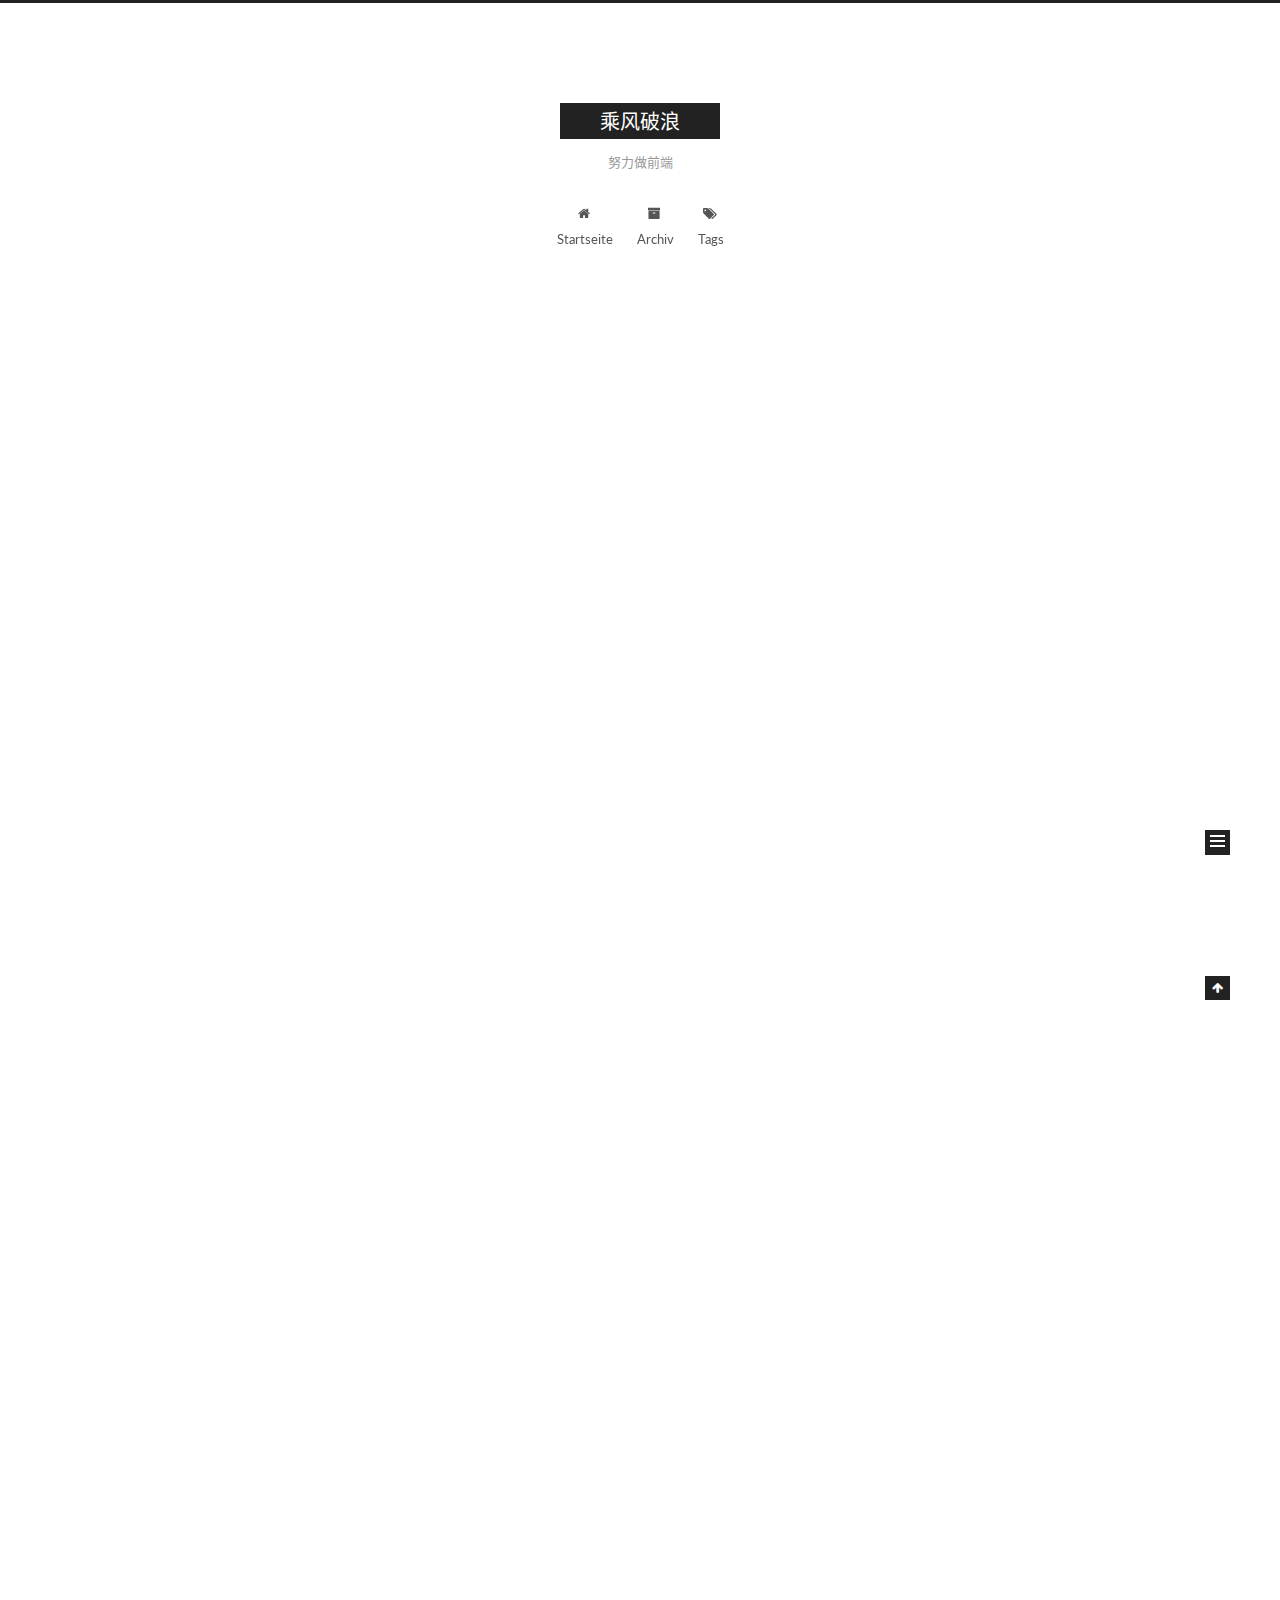
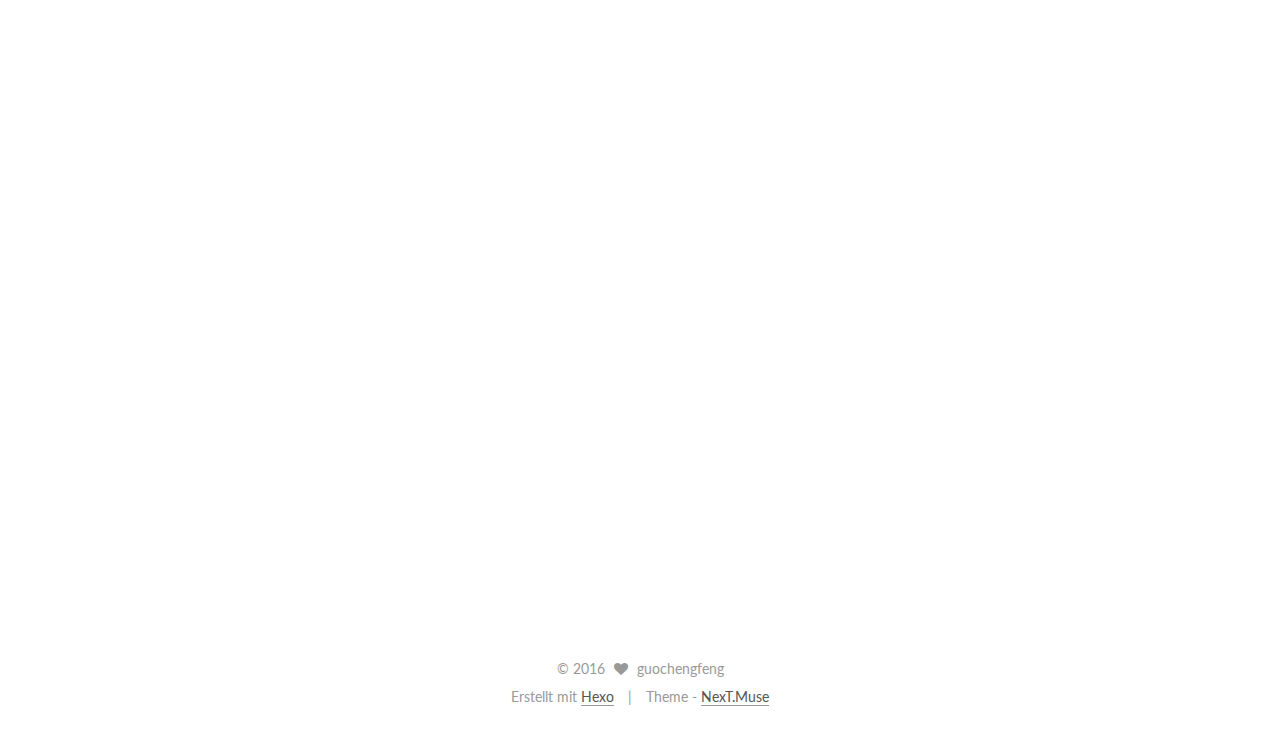
<file: index.html>
<!doctype html>



  


<html class="theme-next muse use-motion">
<head>
  <meta charset="UTF-8"/>
<meta http-equiv="X-UA-Compatible" content="IE=edge,chrome=1" />
<meta name="viewport" content="width=device-width, initial-scale=1, maximum-scale=1"/>



<meta http-equiv="Cache-Control" content="no-transform" />
<meta http-equiv="Cache-Control" content="no-siteapp" />












  
  
  <link href="/vendors/fancybox/source/jquery.fancybox.css?v=2.1.5" rel="stylesheet" type="text/css" />




  
  
  
  

  
    
    
  

  

  

  

  

  
    
    
    <link href="//fonts.googleapis.com/css?family=Lato:300,300italic,400,400italic,700,700italic&subset=latin,latin-ext" rel="stylesheet" type="text/css">
  






<link href="/vendors/font-awesome/css/font-awesome.min.css?v=4.4.0" rel="stylesheet" type="text/css" />

<link href="/css/main.css?v=5.0.1" rel="stylesheet" type="text/css" />


  <meta name="keywords" content="Hexo, NexT" />








  <link rel="shortcut icon" type="image/x-icon" href="/favicon.ico?v=5.0.1" />






<meta name="description">
<meta property="og:type" content="website">
<meta property="og:title" content="乘风破浪">
<meta property="og:url" content="http://yoursite.com/index.html">
<meta property="og:site_name" content="乘风破浪">
<meta property="og:description">
<meta name="twitter:card" content="summary">
<meta name="twitter:title" content="乘风破浪">
<meta name="twitter:description">



<script type="text/javascript" id="hexo.configuration">
  var NexT = window.NexT || {};
  var CONFIG = {
    scheme: 'Muse',
    sidebar: {"position":"left","display":"post"},
    fancybox: true,
    motion: true,
    duoshuo: {
      userId: 0,
      author: 'Author'
    }
  };
</script>

  <title> 乘风破浪 </title>
</head>

<body itemscope itemtype="http://schema.org/WebPage" lang="zh-CN">

  










  
  
    
  

  <div class="container one-collumn sidebar-position-left 
   page-home 
 ">
    <div class="headband"></div>

    <header id="header" class="header" itemscope itemtype="http://schema.org/WPHeader">
      <div class="header-inner"><div class="site-meta ">
  

  <div class="custom-logo-site-title">
    <a href="/"  class="brand" rel="start">
      <span class="logo-line-before"><i></i></span>
      <span class="site-title">乘风破浪</span>
      <span class="logo-line-after"><i></i></span>
    </a>
  </div>
  <p class="site-subtitle">努力做前端</p>
</div>

<div class="site-nav-toggle">
  <button>
    <span class="btn-bar"></span>
    <span class="btn-bar"></span>
    <span class="btn-bar"></span>
  </button>
</div>

<nav class="site-nav">
  

  
    <ul id="menu" class="menu">
      
        
        <li class="menu-item menu-item-home">
          <a href="/" rel="section">
            
              <i class="menu-item-icon fa fa-fw fa-home"></i> <br />
            
            Startseite
          </a>
        </li>
      
        
        <li class="menu-item menu-item-archives">
          <a href="/archives" rel="section">
            
              <i class="menu-item-icon fa fa-fw fa-archive"></i> <br />
            
            Archiv
          </a>
        </li>
      
        
        <li class="menu-item menu-item-tags">
          <a href="/tags" rel="section">
            
              <i class="menu-item-icon fa fa-fw fa-tags"></i> <br />
            
            Tags
          </a>
        </li>
      

      
    </ul>
  

  
</nav>

 </div>
    </header>

    <main id="main" class="main">
      <div class="main-inner">
        <div class="content-wrap">
          <div id="content" class="content">
            
  <section id="posts" class="posts-expand">
    
      

  
  

  
  
  

  <article class="post post-type-normal " itemscope itemtype="http://schema.org/Article">

    
      <header class="post-header">

        
        
          <h1 class="post-title" itemprop="name headline">
            
            
              
                
                <a class="post-title-link" href="/2016/06/06/GGithub上个人博客建立过程/" itemprop="url">
                  GGithub上个人博客建立过程
                </a>
              
            
          </h1>
        

        <div class="post-meta">
          <span class="post-time">
            <span class="post-meta-item-icon">
              <i class="fa fa-calendar-o"></i>
            </span>
            <span class="post-meta-item-text">Veröffentlicht am</span>
            <time itemprop="dateCreated" datetime="2016-06-06T13:59:44+08:00" content="2016-06-06">
              2016-06-06
            </time>
          </span>

          

          
            
          

          

          
          

          
        </div>
      </header>
    


    <div class="post-body" itemprop="articleBody">

      
      

      
        
          
            <p>最近利用Github+Hexo+Node.js在Windows环境下建立了个人博客，过程记录如下：</p>
<h1 id="下载安装Git"><a href="#下载安装Git" class="headerlink" title="下载安装Git"></a>下载安装Git</h1><p><a href="https://git-scm.com/download/" target="_blank" rel="external">Git下载地址</a><br><a href="http://www.liaoxuefeng.com/wiki/0013739516305929606dd18361248578c67b8067c8c017b000/" target="_blank" rel="external">Git教程</a></p>
<h1 id="下载安装Node-js"><a href="#下载安装Node-js" class="headerlink" title="下载安装Node.js"></a>下载安装Node.js</h1><p><a href="http://nodejs.cn/" target="_blank" rel="external">Node.js下载地址</a></p>
<h1 id="下载安装npm"><a href="#下载安装npm" class="headerlink" title="下载安装npm"></a>下载安装npm</h1><p>参考<a href="http://jingyan.baidu.com/article/a17d528506d7f58098c8f2b0.html" target="_blank" rel="external">npm安装图文教程</a></p>
<h1 id="配置Hexo"><a href="#配置Hexo" class="headerlink" title="配置Hexo"></a>配置Hexo</h1><p>参考<a href="http://www.freehao123.com/hexo-node-js/" target="_blank" rel="external">Hexo免费静态博客安装和使用方法-基于Node.js高效率静态博客程序</a><br>文章中的第四部分的第6步连接上Github在我实际操作中耽误了好久，其实就是把Github上面的库clone到本地的<code>xxxxxx.github.io</code>文件夹下，再执行后面的。</p>
<blockquote>
<p><strong>四、Hexo静态博客发布到Github免费空间上</strong><br>6、然后再用Git连接上Github空间上，接着你就可以执行推送到服务器了：hexo generate和hexo deploy</p>
</blockquote>

          
        
      
    </div>

    <div>
      
    </div>

    <div>
      
    </div>

    <footer class="post-footer">
      

      

      
      
        <div class="post-eof"></div>
      
    </footer>
  </article>


    
      

  
  

  
  
  

  <article class="post post-type-normal " itemscope itemtype="http://schema.org/Article">

    
      <header class="post-header">

        
        
          <h1 class="post-title" itemprop="name headline">
            
            
              
                
                <a class="post-title-link" href="/2016/06/03/hello-world/" itemprop="url">
                  Hello World
                </a>
              
            
          </h1>
        

        <div class="post-meta">
          <span class="post-time">
            <span class="post-meta-item-icon">
              <i class="fa fa-calendar-o"></i>
            </span>
            <span class="post-meta-item-text">Veröffentlicht am</span>
            <time itemprop="dateCreated" datetime="2016-06-03T16:30:14+08:00" content="2016-06-03">
              2016-06-03
            </time>
          </span>

          

          
            
          

          

          
          

          
        </div>
      </header>
    


    <div class="post-body" itemprop="articleBody">

      
      

      
        
          
            <p>Welcome to <a href="https://hexo.io/" target="_blank" rel="external">Hexo</a>! This is your very first post. Check <a href="https://hexo.io/docs/" target="_blank" rel="external">documentation</a> for more info. If you get any problems when using Hexo, you can find the answer in <a href="https://hexo.io/docs/troubleshooting.html" target="_blank" rel="external">troubleshooting</a> or you can ask me on <a href="https://github.com/hexojs/hexo/issues" target="_blank" rel="external">GitHub</a>.</p>
<h2 id="Quick-Start"><a href="#Quick-Start" class="headerlink" title="Quick Start"></a>Quick Start</h2><h3 id="Create-a-new-post"><a href="#Create-a-new-post" class="headerlink" title="Create a new post"></a>Create a new post</h3><figure class="highlight bash"><table><tr><td class="gutter"><pre><span class="line">1</span><br></pre></td><td class="code"><pre><span class="line">$ hexo new <span class="string">"My New Post"</span></span><br></pre></td></tr></table></figure>
<p>More info: <a href="https://hexo.io/docs/writing.html" target="_blank" rel="external">Writing</a></p>
<h3 id="Run-server"><a href="#Run-server" class="headerlink" title="Run server"></a>Run server</h3><figure class="highlight bash"><table><tr><td class="gutter"><pre><span class="line">1</span><br></pre></td><td class="code"><pre><span class="line">$ hexo server</span><br></pre></td></tr></table></figure>
<p>More info: <a href="https://hexo.io/docs/server.html" target="_blank" rel="external">Server</a></p>
<h3 id="Generate-static-files"><a href="#Generate-static-files" class="headerlink" title="Generate static files"></a>Generate static files</h3><figure class="highlight bash"><table><tr><td class="gutter"><pre><span class="line">1</span><br></pre></td><td class="code"><pre><span class="line">$ hexo generate</span><br></pre></td></tr></table></figure>
<p>More info: <a href="https://hexo.io/docs/generating.html" target="_blank" rel="external">Generating</a></p>
<h3 id="Deploy-to-remote-sites"><a href="#Deploy-to-remote-sites" class="headerlink" title="Deploy to remote sites"></a>Deploy to remote sites</h3><figure class="highlight bash"><table><tr><td class="gutter"><pre><span class="line">1</span><br></pre></td><td class="code"><pre><span class="line">$ hexo deploy</span><br></pre></td></tr></table></figure>
<p>More info: <a href="https://hexo.io/docs/deployment.html" target="_blank" rel="external">Deployment</a></p>

          
        
      
    </div>

    <div>
      
    </div>

    <div>
      
    </div>

    <footer class="post-footer">
      

      

      
      
        <div class="post-eof"></div>
      
    </footer>
  </article>


    
  </section>

  


          </div>
          


          

        </div>
        
          
  
  <div class="sidebar-toggle">
    <div class="sidebar-toggle-line-wrap">
      <span class="sidebar-toggle-line sidebar-toggle-line-first"></span>
      <span class="sidebar-toggle-line sidebar-toggle-line-middle"></span>
      <span class="sidebar-toggle-line sidebar-toggle-line-last"></span>
    </div>
  </div>

  <aside id="sidebar" class="sidebar">
    <div class="sidebar-inner">

      

      

      <section class="site-overview sidebar-panel  sidebar-panel-active ">
        <div class="site-author motion-element" itemprop="author" itemscope itemtype="http://schema.org/Person">
          <img class="site-author-image" itemprop="image"
               src="/images/avatar.gif"
               alt="guochengfeng" />
          <p class="site-author-name" itemprop="name">guochengfeng</p>
          <p class="site-description motion-element" itemprop="description"></p>
        </div>
        <nav class="site-state motion-element">
          <div class="site-state-item site-state-posts">
            <a href="/archives">
              <span class="site-state-item-count">2</span>
              <span class="site-state-item-name">Artikel</span>
            </a>
          </div>

          

          

        </nav>

        

        <div class="links-of-author motion-element">
          
        </div>

        
        

        
        

      </section>

      

    </div>
  </aside>


        
      </div>
    </main>

    <footer id="footer" class="footer">
      <div class="footer-inner">
        <div class="copyright" >
  
  &copy; 
  <span itemprop="copyrightYear">2016</span>
  <span class="with-love">
    <i class="fa fa-heart"></i>
  </span>
  <span class="author" itemprop="copyrightHolder">guochengfeng</span>
</div>

<div class="powered-by">
  Erstellt mit  <a class="theme-link" href="http://hexo.io">Hexo</a>
</div>

<div class="theme-info">
  Theme -
  <a class="theme-link" href="https://github.com/iissnan/hexo-theme-next">
    NexT.Muse
  </a>
</div>

        

        
      </div>
    </footer>

    <div class="back-to-top">
      <i class="fa fa-arrow-up"></i>
    </div>
  </div>

  

<script type="text/javascript">
  if (Object.prototype.toString.call(window.Promise) !== '[object Function]') {
    window.Promise = null;
  }
</script>









  



  
  <script type="text/javascript" src="/vendors/jquery/index.js?v=2.1.3"></script>

  
  <script type="text/javascript" src="/vendors/fastclick/lib/fastclick.min.js?v=1.0.6"></script>

  
  <script type="text/javascript" src="/vendors/jquery_lazyload/jquery.lazyload.js?v=1.9.7"></script>

  
  <script type="text/javascript" src="/vendors/velocity/velocity.min.js?v=1.2.1"></script>

  
  <script type="text/javascript" src="/vendors/velocity/velocity.ui.min.js?v=1.2.1"></script>

  
  <script type="text/javascript" src="/vendors/fancybox/source/jquery.fancybox.pack.js?v=2.1.5"></script>


  


  <script type="text/javascript" src="/js/src/utils.js?v=5.0.1"></script>

  <script type="text/javascript" src="/js/src/motion.js?v=5.0.1"></script>



  
  

  

  


  <script type="text/javascript" src="/js/src/bootstrap.js?v=5.0.1"></script>



  



  




  
  
  

  

  

</body>
</html>
</file>
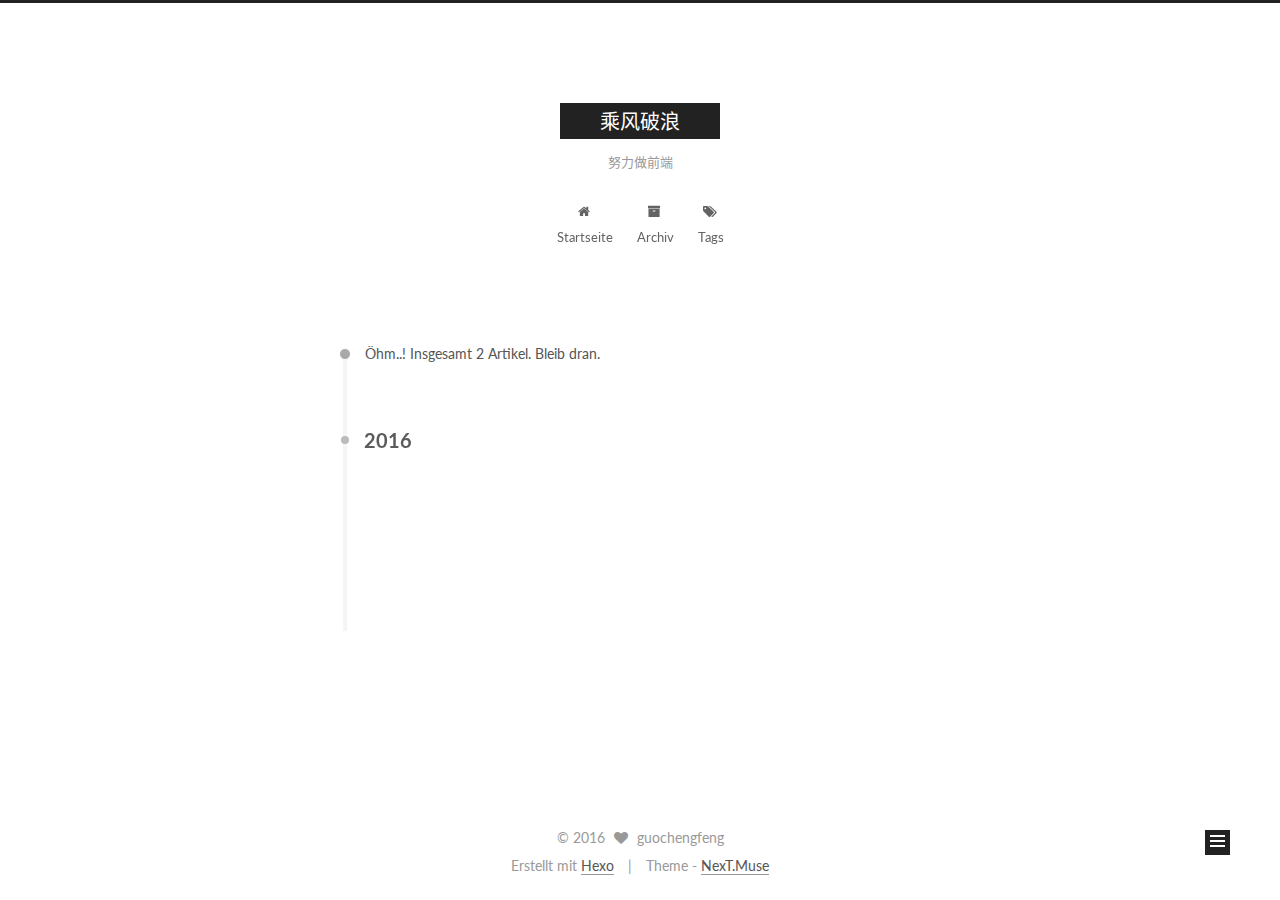
<file: archives/index.html>
<!doctype html>



  


<html class="theme-next muse use-motion">
<head>
  <meta charset="UTF-8"/>
<meta http-equiv="X-UA-Compatible" content="IE=edge,chrome=1" />
<meta name="viewport" content="width=device-width, initial-scale=1, maximum-scale=1"/>



<meta http-equiv="Cache-Control" content="no-transform" />
<meta http-equiv="Cache-Control" content="no-siteapp" />












  
  
  <link href="/vendors/fancybox/source/jquery.fancybox.css?v=2.1.5" rel="stylesheet" type="text/css" />




  
  
  
  

  
    
    
  

  

  

  

  

  
    
    
    <link href="//fonts.googleapis.com/css?family=Lato:300,300italic,400,400italic,700,700italic&subset=latin,latin-ext" rel="stylesheet" type="text/css">
  






<link href="/vendors/font-awesome/css/font-awesome.min.css?v=4.4.0" rel="stylesheet" type="text/css" />

<link href="/css/main.css?v=5.0.1" rel="stylesheet" type="text/css" />


  <meta name="keywords" content="Hexo, NexT" />








  <link rel="shortcut icon" type="image/x-icon" href="/favicon.ico?v=5.0.1" />






<meta name="description">
<meta property="og:type" content="website">
<meta property="og:title" content="乘风破浪">
<meta property="og:url" content="http://yoursite.com/archives/index.html">
<meta property="og:site_name" content="乘风破浪">
<meta property="og:description">
<meta name="twitter:card" content="summary">
<meta name="twitter:title" content="乘风破浪">
<meta name="twitter:description">



<script type="text/javascript" id="hexo.configuration">
  var NexT = window.NexT || {};
  var CONFIG = {
    scheme: 'Muse',
    sidebar: {"position":"left","display":"post"},
    fancybox: true,
    motion: true,
    duoshuo: {
      userId: 0,
      author: 'Author'
    }
  };
</script>

  <title> Archiv | 乘风破浪 </title>
</head>

<body itemscope itemtype="http://schema.org/WebPage" lang="zh-CN">

  










  
  
    
  

  <div class="container one-collumn sidebar-position-left  page-archive  ">
    <div class="headband"></div>

    <header id="header" class="header" itemscope itemtype="http://schema.org/WPHeader">
      <div class="header-inner"><div class="site-meta ">
  

  <div class="custom-logo-site-title">
    <a href="/"  class="brand" rel="start">
      <span class="logo-line-before"><i></i></span>
      <span class="site-title">乘风破浪</span>
      <span class="logo-line-after"><i></i></span>
    </a>
  </div>
  <p class="site-subtitle">努力做前端</p>
</div>

<div class="site-nav-toggle">
  <button>
    <span class="btn-bar"></span>
    <span class="btn-bar"></span>
    <span class="btn-bar"></span>
  </button>
</div>

<nav class="site-nav">
  

  
    <ul id="menu" class="menu">
      
        
        <li class="menu-item menu-item-home">
          <a href="/" rel="section">
            
              <i class="menu-item-icon fa fa-fw fa-home"></i> <br />
            
            Startseite
          </a>
        </li>
      
        
        <li class="menu-item menu-item-archives">
          <a href="/archives" rel="section">
            
              <i class="menu-item-icon fa fa-fw fa-archive"></i> <br />
            
            Archiv
          </a>
        </li>
      
        
        <li class="menu-item menu-item-tags">
          <a href="/tags" rel="section">
            
              <i class="menu-item-icon fa fa-fw fa-tags"></i> <br />
            
            Tags
          </a>
        </li>
      

      
    </ul>
  

  
</nav>

 </div>
    </header>

    <main id="main" class="main">
      <div class="main-inner">
        <div class="content-wrap">
          <div id="content" class="content">
            

  <section id="posts" class="posts-collapse">
    <span class="archive-move-on"></span>

    <span class="archive-page-counter">
      
      
      
        
      
      Öhm..! Insgesamt 2 Artikel. Bleib dran.
    </span>

    

      
      
      

      
        
        <div class="collection-title">
          <h2 class="archive-year motion-element" id="archive-year-2016">2016</h2>
        </div>
      
      

      

  <article class="post post-type-normal" itemscope itemtype="http://schema.org/Article">
    <header class="post-header">

      <h1 class="post-title">
        
            <a class="post-title-link" href="/2016/06/06/Github上个人博客建立过程/" itemprop="url">
              
                <span itemprop="name">GGithub上个人博客建立过程</span>
              
            </a>
        
      </h1>

      <div class="post-meta">
        <time class="post-time" itemprop="dateCreated"
              datetime="2016-06-06T13:59:44+08:00"
              content="2016-06-06" >
          06-06
        </time>
      </div>

    </header>
  </article>



    

      
      
      

      
      

      

  <article class="post post-type-normal" itemscope itemtype="http://schema.org/Article">
    <header class="post-header">

      <h1 class="post-title">
        
            <a class="post-title-link" href="/2016/06/03/hello-world/" itemprop="url">
              
                <span itemprop="name">Hello World</span>
              
            </a>
        
      </h1>

      <div class="post-meta">
        <time class="post-time" itemprop="dateCreated"
              datetime="2016-06-03T16:30:14+08:00"
              content="2016-06-03" >
          06-03
        </time>
      </div>

    </header>
  </article>



    

  </section>

  



          </div>
          


          

        </div>
        
          
  
  <div class="sidebar-toggle">
    <div class="sidebar-toggle-line-wrap">
      <span class="sidebar-toggle-line sidebar-toggle-line-first"></span>
      <span class="sidebar-toggle-line sidebar-toggle-line-middle"></span>
      <span class="sidebar-toggle-line sidebar-toggle-line-last"></span>
    </div>
  </div>

  <aside id="sidebar" class="sidebar">
    <div class="sidebar-inner">

      

      

      <section class="site-overview sidebar-panel  sidebar-panel-active ">
        <div class="site-author motion-element" itemprop="author" itemscope itemtype="http://schema.org/Person">
          <img class="site-author-image" itemprop="image"
               src="/images/avatar.gif"
               alt="guochengfeng" />
          <p class="site-author-name" itemprop="name">guochengfeng</p>
          <p class="site-description motion-element" itemprop="description"></p>
        </div>
        <nav class="site-state motion-element">
          <div class="site-state-item site-state-posts">
            <a href="/archives">
              <span class="site-state-item-count">2</span>
              <span class="site-state-item-name">Artikel</span>
            </a>
          </div>

          

          

        </nav>

        

        <div class="links-of-author motion-element">
          
        </div>

        
        

        
        

      </section>

      

    </div>
  </aside>


        
      </div>
    </main>

    <footer id="footer" class="footer">
      <div class="footer-inner">
        <div class="copyright" >
  
  &copy; 
  <span itemprop="copyrightYear">2016</span>
  <span class="with-love">
    <i class="fa fa-heart"></i>
  </span>
  <span class="author" itemprop="copyrightHolder">guochengfeng</span>
</div>

<div class="powered-by">
  Erstellt mit  <a class="theme-link" href="http://hexo.io">Hexo</a>
</div>

<div class="theme-info">
  Theme -
  <a class="theme-link" href="https://github.com/iissnan/hexo-theme-next">
    NexT.Muse
  </a>
</div>

        

        
      </div>
    </footer>

    <div class="back-to-top">
      <i class="fa fa-arrow-up"></i>
    </div>
  </div>

  

<script type="text/javascript">
  if (Object.prototype.toString.call(window.Promise) !== '[object Function]') {
    window.Promise = null;
  }
</script>









  



  
  <script type="text/javascript" src="/vendors/jquery/index.js?v=2.1.3"></script>

  
  <script type="text/javascript" src="/vendors/fastclick/lib/fastclick.min.js?v=1.0.6"></script>

  
  <script type="text/javascript" src="/vendors/jquery_lazyload/jquery.lazyload.js?v=1.9.7"></script>

  
  <script type="text/javascript" src="/vendors/velocity/velocity.min.js?v=1.2.1"></script>

  
  <script type="text/javascript" src="/vendors/velocity/velocity.ui.min.js?v=1.2.1"></script>

  
  <script type="text/javascript" src="/vendors/fancybox/source/jquery.fancybox.pack.js?v=2.1.5"></script>


  


  <script type="text/javascript" src="/js/src/utils.js?v=5.0.1"></script>

  <script type="text/javascript" src="/js/src/motion.js?v=5.0.1"></script>



  
  

  
  
    <script type="text/javascript" id="motion.page.archive">
      $('.archive-year').velocity('transition.slideLeftIn');
    </script>
  


  


  <script type="text/javascript" src="/js/src/bootstrap.js?v=5.0.1"></script>



  



  




  
  
  

  

  

</body>
</html>
</file>
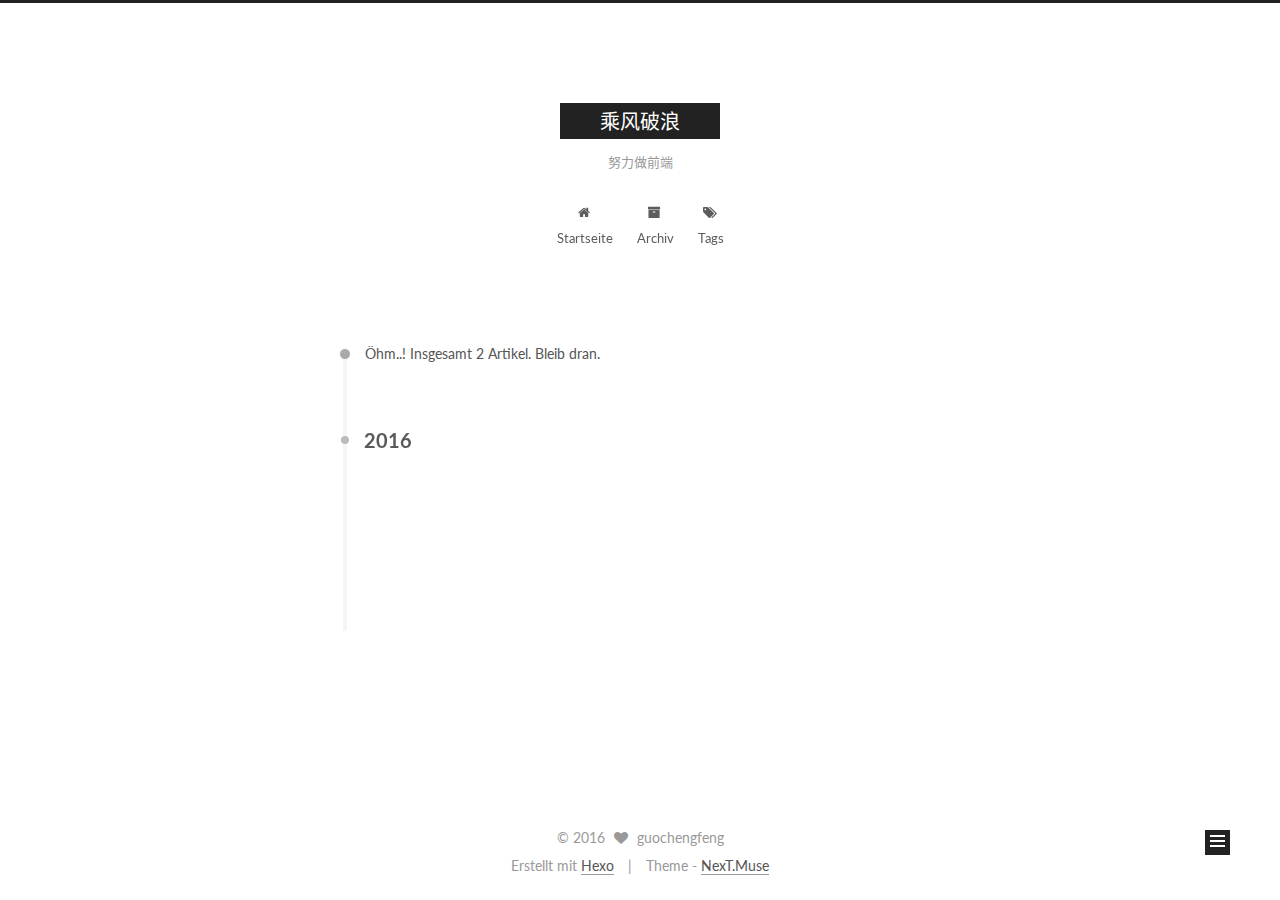
<file: archives/2016/index.html>
<!doctype html>



  


<html class="theme-next muse use-motion">
<head>
  <meta charset="UTF-8"/>
<meta http-equiv="X-UA-Compatible" content="IE=edge,chrome=1" />
<meta name="viewport" content="width=device-width, initial-scale=1, maximum-scale=1"/>



<meta http-equiv="Cache-Control" content="no-transform" />
<meta http-equiv="Cache-Control" content="no-siteapp" />












  
  
  <link href="/vendors/fancybox/source/jquery.fancybox.css?v=2.1.5" rel="stylesheet" type="text/css" />




  
  
  
  

  
    
    
  

  

  

  

  

  
    
    
    <link href="//fonts.googleapis.com/css?family=Lato:300,300italic,400,400italic,700,700italic&subset=latin,latin-ext" rel="stylesheet" type="text/css">
  






<link href="/vendors/font-awesome/css/font-awesome.min.css?v=4.4.0" rel="stylesheet" type="text/css" />

<link href="/css/main.css?v=5.0.1" rel="stylesheet" type="text/css" />


  <meta name="keywords" content="Hexo, NexT" />








  <link rel="shortcut icon" type="image/x-icon" href="/favicon.ico?v=5.0.1" />






<meta name="description">
<meta property="og:type" content="website">
<meta property="og:title" content="乘风破浪">
<meta property="og:url" content="http://yoursite.com/archives/2016/index.html">
<meta property="og:site_name" content="乘风破浪">
<meta property="og:description">
<meta name="twitter:card" content="summary">
<meta name="twitter:title" content="乘风破浪">
<meta name="twitter:description">



<script type="text/javascript" id="hexo.configuration">
  var NexT = window.NexT || {};
  var CONFIG = {
    scheme: 'Muse',
    sidebar: {"position":"left","display":"post"},
    fancybox: true,
    motion: true,
    duoshuo: {
      userId: 0,
      author: 'Author'
    }
  };
</script>

  <title> Archiv | 乘风破浪 </title>
</head>

<body itemscope itemtype="http://schema.org/WebPage" lang="zh-CN">

  










  
  
    
  

  <div class="container one-collumn sidebar-position-left  page-archive  ">
    <div class="headband"></div>

    <header id="header" class="header" itemscope itemtype="http://schema.org/WPHeader">
      <div class="header-inner"><div class="site-meta ">
  

  <div class="custom-logo-site-title">
    <a href="/"  class="brand" rel="start">
      <span class="logo-line-before"><i></i></span>
      <span class="site-title">乘风破浪</span>
      <span class="logo-line-after"><i></i></span>
    </a>
  </div>
  <p class="site-subtitle">努力做前端</p>
</div>

<div class="site-nav-toggle">
  <button>
    <span class="btn-bar"></span>
    <span class="btn-bar"></span>
    <span class="btn-bar"></span>
  </button>
</div>

<nav class="site-nav">
  

  
    <ul id="menu" class="menu">
      
        
        <li class="menu-item menu-item-home">
          <a href="/" rel="section">
            
              <i class="menu-item-icon fa fa-fw fa-home"></i> <br />
            
            Startseite
          </a>
        </li>
      
        
        <li class="menu-item menu-item-archives">
          <a href="/archives" rel="section">
            
              <i class="menu-item-icon fa fa-fw fa-archive"></i> <br />
            
            Archiv
          </a>
        </li>
      
        
        <li class="menu-item menu-item-tags">
          <a href="/tags" rel="section">
            
              <i class="menu-item-icon fa fa-fw fa-tags"></i> <br />
            
            Tags
          </a>
        </li>
      

      
    </ul>
  

  
</nav>

 </div>
    </header>

    <main id="main" class="main">
      <div class="main-inner">
        <div class="content-wrap">
          <div id="content" class="content">
            

  <section id="posts" class="posts-collapse">
    <span class="archive-move-on"></span>

    <span class="archive-page-counter">
      
      
      
        
      
      Öhm..! Insgesamt 2 Artikel. Bleib dran.
    </span>

    

      
      
      

      
        
        <div class="collection-title">
          <h2 class="archive-year motion-element" id="archive-year-2016">2016</h2>
        </div>
      
      

      

  <article class="post post-type-normal" itemscope itemtype="http://schema.org/Article">
    <header class="post-header">

      <h1 class="post-title">
        
            <a class="post-title-link" href="/2016/06/06/Github上个人博客建立过程/" itemprop="url">
              
                <span itemprop="name">GGithub上个人博客建立过程</span>
              
            </a>
        
      </h1>

      <div class="post-meta">
        <time class="post-time" itemprop="dateCreated"
              datetime="2016-06-06T13:59:44+08:00"
              content="2016-06-06" >
          06-06
        </time>
      </div>

    </header>
  </article>



    

      
      
      

      
      

      

  <article class="post post-type-normal" itemscope itemtype="http://schema.org/Article">
    <header class="post-header">

      <h1 class="post-title">
        
            <a class="post-title-link" href="/2016/06/03/hello-world/" itemprop="url">
              
                <span itemprop="name">Hello World</span>
              
            </a>
        
      </h1>

      <div class="post-meta">
        <time class="post-time" itemprop="dateCreated"
              datetime="2016-06-03T16:30:14+08:00"
              content="2016-06-03" >
          06-03
        </time>
      </div>

    </header>
  </article>



    

  </section>

  



          </div>
          


          

        </div>
        
          
  
  <div class="sidebar-toggle">
    <div class="sidebar-toggle-line-wrap">
      <span class="sidebar-toggle-line sidebar-toggle-line-first"></span>
      <span class="sidebar-toggle-line sidebar-toggle-line-middle"></span>
      <span class="sidebar-toggle-line sidebar-toggle-line-last"></span>
    </div>
  </div>

  <aside id="sidebar" class="sidebar">
    <div class="sidebar-inner">

      

      

      <section class="site-overview sidebar-panel  sidebar-panel-active ">
        <div class="site-author motion-element" itemprop="author" itemscope itemtype="http://schema.org/Person">
          <img class="site-author-image" itemprop="image"
               src="/images/avatar.gif"
               alt="guochengfeng" />
          <p class="site-author-name" itemprop="name">guochengfeng</p>
          <p class="site-description motion-element" itemprop="description"></p>
        </div>
        <nav class="site-state motion-element">
          <div class="site-state-item site-state-posts">
            <a href="/archives">
              <span class="site-state-item-count">2</span>
              <span class="site-state-item-name">Artikel</span>
            </a>
          </div>

          

          

        </nav>

        

        <div class="links-of-author motion-element">
          
        </div>

        
        

        
        

      </section>

      

    </div>
  </aside>


        
      </div>
    </main>

    <footer id="footer" class="footer">
      <div class="footer-inner">
        <div class="copyright" >
  
  &copy; 
  <span itemprop="copyrightYear">2016</span>
  <span class="with-love">
    <i class="fa fa-heart"></i>
  </span>
  <span class="author" itemprop="copyrightHolder">guochengfeng</span>
</div>

<div class="powered-by">
  Erstellt mit  <a class="theme-link" href="http://hexo.io">Hexo</a>
</div>

<div class="theme-info">
  Theme -
  <a class="theme-link" href="https://github.com/iissnan/hexo-theme-next">
    NexT.Muse
  </a>
</div>

        

        
      </div>
    </footer>

    <div class="back-to-top">
      <i class="fa fa-arrow-up"></i>
    </div>
  </div>

  

<script type="text/javascript">
  if (Object.prototype.toString.call(window.Promise) !== '[object Function]') {
    window.Promise = null;
  }
</script>









  



  
  <script type="text/javascript" src="/vendors/jquery/index.js?v=2.1.3"></script>

  
  <script type="text/javascript" src="/vendors/fastclick/lib/fastclick.min.js?v=1.0.6"></script>

  
  <script type="text/javascript" src="/vendors/jquery_lazyload/jquery.lazyload.js?v=1.9.7"></script>

  
  <script type="text/javascript" src="/vendors/velocity/velocity.min.js?v=1.2.1"></script>

  
  <script type="text/javascript" src="/vendors/velocity/velocity.ui.min.js?v=1.2.1"></script>

  
  <script type="text/javascript" src="/vendors/fancybox/source/jquery.fancybox.pack.js?v=2.1.5"></script>


  


  <script type="text/javascript" src="/js/src/utils.js?v=5.0.1"></script>

  <script type="text/javascript" src="/js/src/motion.js?v=5.0.1"></script>



  
  

  
  
    <script type="text/javascript" id="motion.page.archive">
      $('.archive-year').velocity('transition.slideLeftIn');
    </script>
  


  


  <script type="text/javascript" src="/js/src/bootstrap.js?v=5.0.1"></script>



  



  




  
  
  

  

  

</body>
</html>
</file>
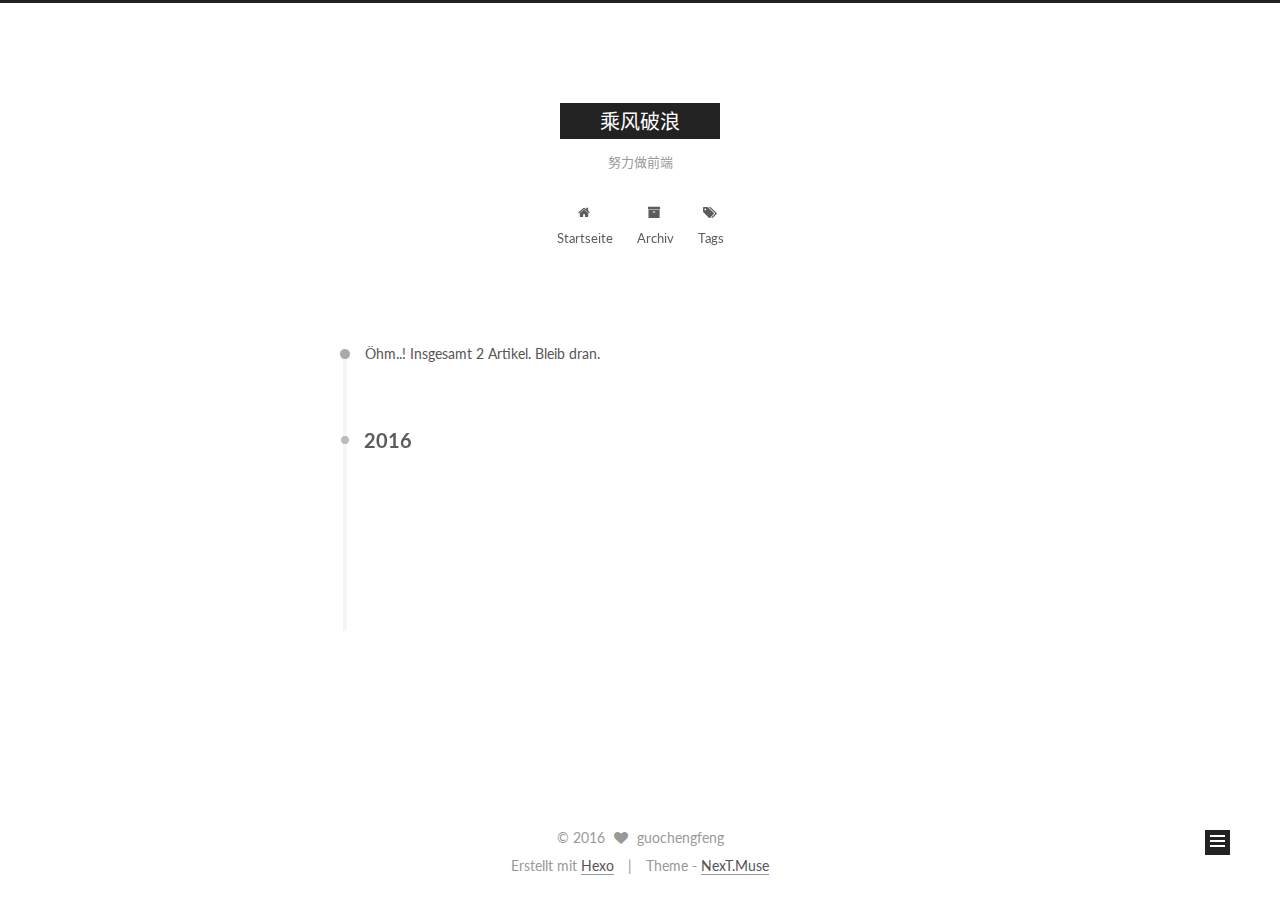
<file: archives/2016/06/index.html>
<!doctype html>



  


<html class="theme-next muse use-motion">
<head>
  <meta charset="UTF-8"/>
<meta http-equiv="X-UA-Compatible" content="IE=edge,chrome=1" />
<meta name="viewport" content="width=device-width, initial-scale=1, maximum-scale=1"/>



<meta http-equiv="Cache-Control" content="no-transform" />
<meta http-equiv="Cache-Control" content="no-siteapp" />












  
  
  <link href="/vendors/fancybox/source/jquery.fancybox.css?v=2.1.5" rel="stylesheet" type="text/css" />




  
  
  
  

  
    
    
  

  

  

  

  

  
    
    
    <link href="//fonts.googleapis.com/css?family=Lato:300,300italic,400,400italic,700,700italic&subset=latin,latin-ext" rel="stylesheet" type="text/css">
  






<link href="/vendors/font-awesome/css/font-awesome.min.css?v=4.4.0" rel="stylesheet" type="text/css" />

<link href="/css/main.css?v=5.0.1" rel="stylesheet" type="text/css" />


  <meta name="keywords" content="Hexo, NexT" />








  <link rel="shortcut icon" type="image/x-icon" href="/favicon.ico?v=5.0.1" />






<meta name="description">
<meta property="og:type" content="website">
<meta property="og:title" content="乘风破浪">
<meta property="og:url" content="http://yoursite.com/archives/2016/06/index.html">
<meta property="og:site_name" content="乘风破浪">
<meta property="og:description">
<meta name="twitter:card" content="summary">
<meta name="twitter:title" content="乘风破浪">
<meta name="twitter:description">



<script type="text/javascript" id="hexo.configuration">
  var NexT = window.NexT || {};
  var CONFIG = {
    scheme: 'Muse',
    sidebar: {"position":"left","display":"post"},
    fancybox: true,
    motion: true,
    duoshuo: {
      userId: 0,
      author: 'Author'
    }
  };
</script>

  <title> Archiv | 乘风破浪 </title>
</head>

<body itemscope itemtype="http://schema.org/WebPage" lang="zh-CN">

  










  
  
    
  

  <div class="container one-collumn sidebar-position-left  page-archive  ">
    <div class="headband"></div>

    <header id="header" class="header" itemscope itemtype="http://schema.org/WPHeader">
      <div class="header-inner"><div class="site-meta ">
  

  <div class="custom-logo-site-title">
    <a href="/"  class="brand" rel="start">
      <span class="logo-line-before"><i></i></span>
      <span class="site-title">乘风破浪</span>
      <span class="logo-line-after"><i></i></span>
    </a>
  </div>
  <p class="site-subtitle">努力做前端</p>
</div>

<div class="site-nav-toggle">
  <button>
    <span class="btn-bar"></span>
    <span class="btn-bar"></span>
    <span class="btn-bar"></span>
  </button>
</div>

<nav class="site-nav">
  

  
    <ul id="menu" class="menu">
      
        
        <li class="menu-item menu-item-home">
          <a href="/" rel="section">
            
              <i class="menu-item-icon fa fa-fw fa-home"></i> <br />
            
            Startseite
          </a>
        </li>
      
        
        <li class="menu-item menu-item-archives">
          <a href="/archives" rel="section">
            
              <i class="menu-item-icon fa fa-fw fa-archive"></i> <br />
            
            Archiv
          </a>
        </li>
      
        
        <li class="menu-item menu-item-tags">
          <a href="/tags" rel="section">
            
              <i class="menu-item-icon fa fa-fw fa-tags"></i> <br />
            
            Tags
          </a>
        </li>
      

      
    </ul>
  

  
</nav>

 </div>
    </header>

    <main id="main" class="main">
      <div class="main-inner">
        <div class="content-wrap">
          <div id="content" class="content">
            

  <section id="posts" class="posts-collapse">
    <span class="archive-move-on"></span>

    <span class="archive-page-counter">
      
      
      
        
      
      Öhm..! Insgesamt 2 Artikel. Bleib dran.
    </span>

    

      
      
      

      
        
        <div class="collection-title">
          <h2 class="archive-year motion-element" id="archive-year-2016">2016</h2>
        </div>
      
      

      

  <article class="post post-type-normal" itemscope itemtype="http://schema.org/Article">
    <header class="post-header">

      <h1 class="post-title">
        
            <a class="post-title-link" href="/2016/06/06/Github上个人博客建立过程/" itemprop="url">
              
                <span itemprop="name">GGithub上个人博客建立过程</span>
              
            </a>
        
      </h1>

      <div class="post-meta">
        <time class="post-time" itemprop="dateCreated"
              datetime="2016-06-06T13:59:44+08:00"
              content="2016-06-06" >
          06-06
        </time>
      </div>

    </header>
  </article>



    

      
      
      

      
      

      

  <article class="post post-type-normal" itemscope itemtype="http://schema.org/Article">
    <header class="post-header">

      <h1 class="post-title">
        
            <a class="post-title-link" href="/2016/06/03/hello-world/" itemprop="url">
              
                <span itemprop="name">Hello World</span>
              
            </a>
        
      </h1>

      <div class="post-meta">
        <time class="post-time" itemprop="dateCreated"
              datetime="2016-06-03T16:30:14+08:00"
              content="2016-06-03" >
          06-03
        </time>
      </div>

    </header>
  </article>



    

  </section>

  



          </div>
          


          

        </div>
        
          
  
  <div class="sidebar-toggle">
    <div class="sidebar-toggle-line-wrap">
      <span class="sidebar-toggle-line sidebar-toggle-line-first"></span>
      <span class="sidebar-toggle-line sidebar-toggle-line-middle"></span>
      <span class="sidebar-toggle-line sidebar-toggle-line-last"></span>
    </div>
  </div>

  <aside id="sidebar" class="sidebar">
    <div class="sidebar-inner">

      

      

      <section class="site-overview sidebar-panel  sidebar-panel-active ">
        <div class="site-author motion-element" itemprop="author" itemscope itemtype="http://schema.org/Person">
          <img class="site-author-image" itemprop="image"
               src="/images/avatar.gif"
               alt="guochengfeng" />
          <p class="site-author-name" itemprop="name">guochengfeng</p>
          <p class="site-description motion-element" itemprop="description"></p>
        </div>
        <nav class="site-state motion-element">
          <div class="site-state-item site-state-posts">
            <a href="/archives">
              <span class="site-state-item-count">2</span>
              <span class="site-state-item-name">Artikel</span>
            </a>
          </div>

          

          

        </nav>

        

        <div class="links-of-author motion-element">
          
        </div>

        
        

        
        

      </section>

      

    </div>
  </aside>


        
      </div>
    </main>

    <footer id="footer" class="footer">
      <div class="footer-inner">
        <div class="copyright" >
  
  &copy; 
  <span itemprop="copyrightYear">2016</span>
  <span class="with-love">
    <i class="fa fa-heart"></i>
  </span>
  <span class="author" itemprop="copyrightHolder">guochengfeng</span>
</div>

<div class="powered-by">
  Erstellt mit  <a class="theme-link" href="http://hexo.io">Hexo</a>
</div>

<div class="theme-info">
  Theme -
  <a class="theme-link" href="https://github.com/iissnan/hexo-theme-next">
    NexT.Muse
  </a>
</div>

        

        
      </div>
    </footer>

    <div class="back-to-top">
      <i class="fa fa-arrow-up"></i>
    </div>
  </div>

  

<script type="text/javascript">
  if (Object.prototype.toString.call(window.Promise) !== '[object Function]') {
    window.Promise = null;
  }
</script>









  



  
  <script type="text/javascript" src="/vendors/jquery/index.js?v=2.1.3"></script>

  
  <script type="text/javascript" src="/vendors/fastclick/lib/fastclick.min.js?v=1.0.6"></script>

  
  <script type="text/javascript" src="/vendors/jquery_lazyload/jquery.lazyload.js?v=1.9.7"></script>

  
  <script type="text/javascript" src="/vendors/velocity/velocity.min.js?v=1.2.1"></script>

  
  <script type="text/javascript" src="/vendors/velocity/velocity.ui.min.js?v=1.2.1"></script>

  
  <script type="text/javascript" src="/vendors/fancybox/source/jquery.fancybox.pack.js?v=2.1.5"></script>


  


  <script type="text/javascript" src="/js/src/utils.js?v=5.0.1"></script>

  <script type="text/javascript" src="/js/src/motion.js?v=5.0.1"></script>



  
  

  
  
    <script type="text/javascript" id="motion.page.archive">
      $('.archive-year').velocity('transition.slideLeftIn');
    </script>
  


  


  <script type="text/javascript" src="/js/src/bootstrap.js?v=5.0.1"></script>



  



  




  
  
  

  

  

</body>
</html>
</file>
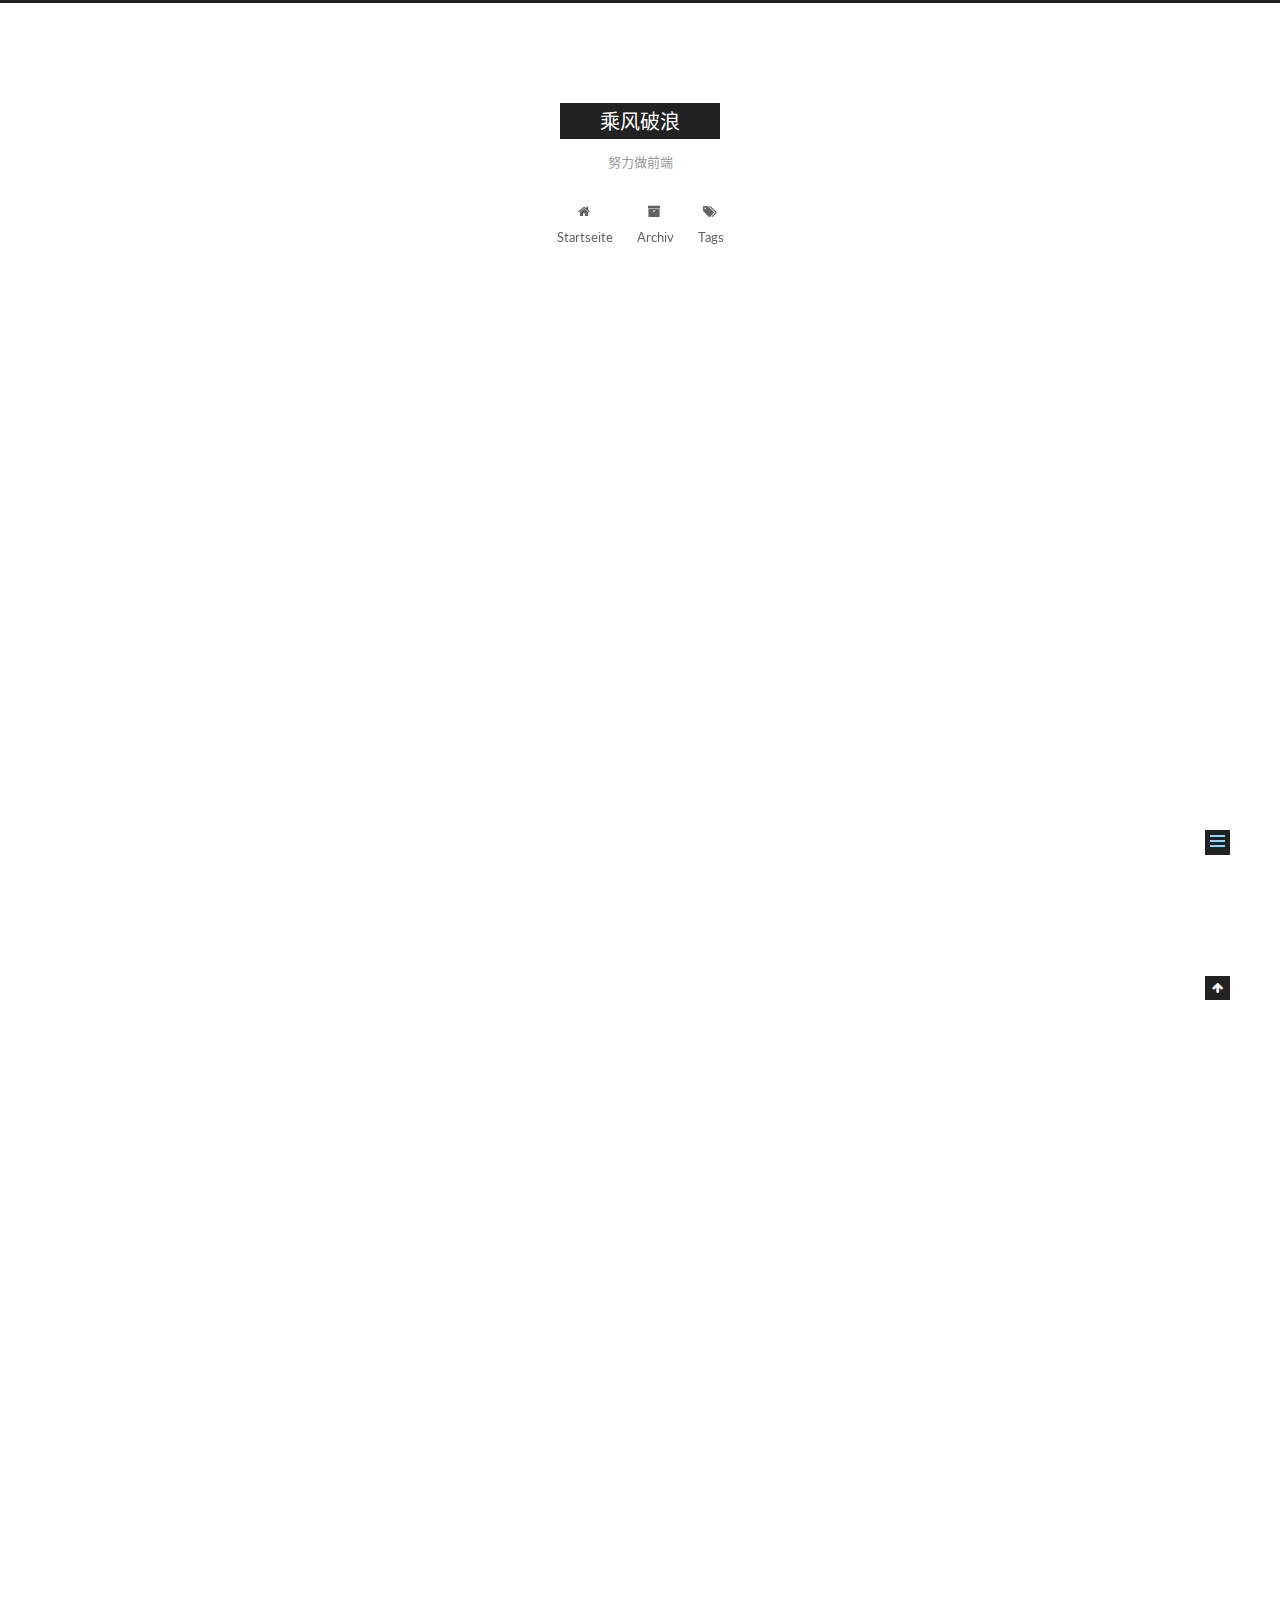
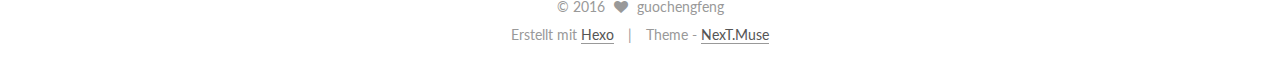
<file: 2016/06/03/hello-world/index.html>
<!doctype html>



  


<html class="theme-next muse use-motion">
<head>
  <meta charset="UTF-8"/>
<meta http-equiv="X-UA-Compatible" content="IE=edge,chrome=1" />
<meta name="viewport" content="width=device-width, initial-scale=1, maximum-scale=1"/>



<meta http-equiv="Cache-Control" content="no-transform" />
<meta http-equiv="Cache-Control" content="no-siteapp" />












  
  
  <link href="/vendors/fancybox/source/jquery.fancybox.css?v=2.1.5" rel="stylesheet" type="text/css" />




  
  
  
  

  
    
    
  

  

  

  

  

  
    
    
    <link href="//fonts.googleapis.com/css?family=Lato:300,300italic,400,400italic,700,700italic&subset=latin,latin-ext" rel="stylesheet" type="text/css">
  






<link href="/vendors/font-awesome/css/font-awesome.min.css?v=4.4.0" rel="stylesheet" type="text/css" />

<link href="/css/main.css?v=5.0.1" rel="stylesheet" type="text/css" />


  <meta name="keywords" content="Hexo, NexT" />








  <link rel="shortcut icon" type="image/x-icon" href="/favicon.ico?v=5.0.1" />






<meta name="description" content="Welcome to Hexo! This is your very first post. Check documentation for more info. If you get any problems when using Hexo, you can find the answer in troubleshooting or you can ask me on GitHub.
Quick">
<meta property="og:type" content="article">
<meta property="og:title" content="Hello World">
<meta property="og:url" content="http://yoursite.com/2016/06/03/hello-world/index.html">
<meta property="og:site_name" content="乘风破浪">
<meta property="og:description" content="Welcome to Hexo! This is your very first post. Check documentation for more info. If you get any problems when using Hexo, you can find the answer in troubleshooting or you can ask me on GitHub.
Quick">
<meta property="og:updated_time" content="2016-06-03T08:30:14.108Z">
<meta name="twitter:card" content="summary">
<meta name="twitter:title" content="Hello World">
<meta name="twitter:description" content="Welcome to Hexo! This is your very first post. Check documentation for more info. If you get any problems when using Hexo, you can find the answer in troubleshooting or you can ask me on GitHub.
Quick">



<script type="text/javascript" id="hexo.configuration">
  var NexT = window.NexT || {};
  var CONFIG = {
    scheme: 'Muse',
    sidebar: {"position":"left","display":"post"},
    fancybox: true,
    motion: true,
    duoshuo: {
      userId: 0,
      author: 'Author'
    }
  };
</script>

  <title> Hello World | 乘风破浪 </title>
</head>

<body itemscope itemtype="http://schema.org/WebPage" lang="zh-CN">

  










  
  
    
  

  <div class="container one-collumn sidebar-position-left page-post-detail ">
    <div class="headband"></div>

    <header id="header" class="header" itemscope itemtype="http://schema.org/WPHeader">
      <div class="header-inner"><div class="site-meta ">
  

  <div class="custom-logo-site-title">
    <a href="/"  class="brand" rel="start">
      <span class="logo-line-before"><i></i></span>
      <span class="site-title">乘风破浪</span>
      <span class="logo-line-after"><i></i></span>
    </a>
  </div>
  <p class="site-subtitle">努力做前端</p>
</div>

<div class="site-nav-toggle">
  <button>
    <span class="btn-bar"></span>
    <span class="btn-bar"></span>
    <span class="btn-bar"></span>
  </button>
</div>

<nav class="site-nav">
  

  
    <ul id="menu" class="menu">
      
        
        <li class="menu-item menu-item-home">
          <a href="/" rel="section">
            
              <i class="menu-item-icon fa fa-fw fa-home"></i> <br />
            
            Startseite
          </a>
        </li>
      
        
        <li class="menu-item menu-item-archives">
          <a href="/archives" rel="section">
            
              <i class="menu-item-icon fa fa-fw fa-archive"></i> <br />
            
            Archiv
          </a>
        </li>
      
        
        <li class="menu-item menu-item-tags">
          <a href="/tags" rel="section">
            
              <i class="menu-item-icon fa fa-fw fa-tags"></i> <br />
            
            Tags
          </a>
        </li>
      

      
    </ul>
  

  
</nav>

 </div>
    </header>

    <main id="main" class="main">
      <div class="main-inner">
        <div class="content-wrap">
          <div id="content" class="content">
            

  <div id="posts" class="posts-expand">
    

  
  

  
  
  

  <article class="post post-type-normal " itemscope itemtype="http://schema.org/Article">

    
      <header class="post-header">

        
        
          <h1 class="post-title" itemprop="name headline">
            
            
              
                Hello World
              
            
          </h1>
        

        <div class="post-meta">
          <span class="post-time">
            <span class="post-meta-item-icon">
              <i class="fa fa-calendar-o"></i>
            </span>
            <span class="post-meta-item-text">Veröffentlicht am</span>
            <time itemprop="dateCreated" datetime="2016-06-03T16:30:14+08:00" content="2016-06-03">
              2016-06-03
            </time>
          </span>

          

          
            
          

          

          
          

          
        </div>
      </header>
    


    <div class="post-body" itemprop="articleBody">

      
      

      
        <p>Welcome to <a href="https://hexo.io/" target="_blank" rel="external">Hexo</a>! This is your very first post. Check <a href="https://hexo.io/docs/" target="_blank" rel="external">documentation</a> for more info. If you get any problems when using Hexo, you can find the answer in <a href="https://hexo.io/docs/troubleshooting.html" target="_blank" rel="external">troubleshooting</a> or you can ask me on <a href="https://github.com/hexojs/hexo/issues" target="_blank" rel="external">GitHub</a>.</p>
<h2 id="Quick-Start"><a href="#Quick-Start" class="headerlink" title="Quick Start"></a>Quick Start</h2><h3 id="Create-a-new-post"><a href="#Create-a-new-post" class="headerlink" title="Create a new post"></a>Create a new post</h3><figure class="highlight bash"><table><tr><td class="gutter"><pre><span class="line">1</span><br></pre></td><td class="code"><pre><span class="line">$ hexo new <span class="string">"My New Post"</span></span><br></pre></td></tr></table></figure>
<p>More info: <a href="https://hexo.io/docs/writing.html" target="_blank" rel="external">Writing</a></p>
<h3 id="Run-server"><a href="#Run-server" class="headerlink" title="Run server"></a>Run server</h3><figure class="highlight bash"><table><tr><td class="gutter"><pre><span class="line">1</span><br></pre></td><td class="code"><pre><span class="line">$ hexo server</span><br></pre></td></tr></table></figure>
<p>More info: <a href="https://hexo.io/docs/server.html" target="_blank" rel="external">Server</a></p>
<h3 id="Generate-static-files"><a href="#Generate-static-files" class="headerlink" title="Generate static files"></a>Generate static files</h3><figure class="highlight bash"><table><tr><td class="gutter"><pre><span class="line">1</span><br></pre></td><td class="code"><pre><span class="line">$ hexo generate</span><br></pre></td></tr></table></figure>
<p>More info: <a href="https://hexo.io/docs/generating.html" target="_blank" rel="external">Generating</a></p>
<h3 id="Deploy-to-remote-sites"><a href="#Deploy-to-remote-sites" class="headerlink" title="Deploy to remote sites"></a>Deploy to remote sites</h3><figure class="highlight bash"><table><tr><td class="gutter"><pre><span class="line">1</span><br></pre></td><td class="code"><pre><span class="line">$ hexo deploy</span><br></pre></td></tr></table></figure>
<p>More info: <a href="https://hexo.io/docs/deployment.html" target="_blank" rel="external">Deployment</a></p>

      
    </div>

    <div>
      
        
      
    </div>

    <div>
      
        

      
    </div>

    <footer class="post-footer">
      

      
        <div class="post-nav">
          <div class="post-nav-next post-nav-item">
            
          </div>

          <div class="post-nav-prev post-nav-item">
            
              <a href="/2016/06/06/Github上个人博客建立过程/" rel="prev" title="GGithub上个人博客建立过程">
                GGithub上个人博客建立过程 <i class="fa fa-chevron-right"></i>
              </a>
            
          </div>
        </div>
      

      
      
    </footer>
  </article>



    <div class="post-spread">
      
    </div>
  </div>


          </div>
          


          
  <div class="comments" id="comments">
    
  </div>


        </div>
        
          
  
  <div class="sidebar-toggle">
    <div class="sidebar-toggle-line-wrap">
      <span class="sidebar-toggle-line sidebar-toggle-line-first"></span>
      <span class="sidebar-toggle-line sidebar-toggle-line-middle"></span>
      <span class="sidebar-toggle-line sidebar-toggle-line-last"></span>
    </div>
  </div>

  <aside id="sidebar" class="sidebar">
    <div class="sidebar-inner">

      

      
        <ul class="sidebar-nav motion-element">
          <li class="sidebar-nav-toc sidebar-nav-active" data-target="post-toc-wrap" >
            Inhaltsverzeichnis
          </li>
          <li class="sidebar-nav-overview" data-target="site-overview">
            Übersicht
          </li>
        </ul>
      

      <section class="site-overview sidebar-panel ">
        <div class="site-author motion-element" itemprop="author" itemscope itemtype="http://schema.org/Person">
          <img class="site-author-image" itemprop="image"
               src="/images/avatar.gif"
               alt="guochengfeng" />
          <p class="site-author-name" itemprop="name">guochengfeng</p>
          <p class="site-description motion-element" itemprop="description"></p>
        </div>
        <nav class="site-state motion-element">
          <div class="site-state-item site-state-posts">
            <a href="/archives">
              <span class="site-state-item-count">2</span>
              <span class="site-state-item-name">Artikel</span>
            </a>
          </div>

          

          

        </nav>

        

        <div class="links-of-author motion-element">
          
        </div>

        
        

        
        

      </section>

      
        <section class="post-toc-wrap motion-element sidebar-panel sidebar-panel-active">
          <div class="post-toc">
            
              
            
            
              <div class="post-toc-content"><ol class="nav"><li class="nav-item nav-level-2"><a class="nav-link" href="#Quick-Start"><span class="nav-number">1.</span> <span class="nav-text">Quick Start</span></a><ol class="nav-child"><li class="nav-item nav-level-3"><a class="nav-link" href="#Create-a-new-post"><span class="nav-number">1.1.</span> <span class="nav-text">Create a new post</span></a></li><li class="nav-item nav-level-3"><a class="nav-link" href="#Run-server"><span class="nav-number">1.2.</span> <span class="nav-text">Run server</span></a></li><li class="nav-item nav-level-3"><a class="nav-link" href="#Generate-static-files"><span class="nav-number">1.3.</span> <span class="nav-text">Generate static files</span></a></li><li class="nav-item nav-level-3"><a class="nav-link" href="#Deploy-to-remote-sites"><span class="nav-number">1.4.</span> <span class="nav-text">Deploy to remote sites</span></a></li></ol></li></ol></div>
            
          </div>
        </section>
      

    </div>
  </aside>


        
      </div>
    </main>

    <footer id="footer" class="footer">
      <div class="footer-inner">
        <div class="copyright" >
  
  &copy; 
  <span itemprop="copyrightYear">2016</span>
  <span class="with-love">
    <i class="fa fa-heart"></i>
  </span>
  <span class="author" itemprop="copyrightHolder">guochengfeng</span>
</div>

<div class="powered-by">
  Erstellt mit  <a class="theme-link" href="http://hexo.io">Hexo</a>
</div>

<div class="theme-info">
  Theme -
  <a class="theme-link" href="https://github.com/iissnan/hexo-theme-next">
    NexT.Muse
  </a>
</div>

        

        
      </div>
    </footer>

    <div class="back-to-top">
      <i class="fa fa-arrow-up"></i>
    </div>
  </div>

  

<script type="text/javascript">
  if (Object.prototype.toString.call(window.Promise) !== '[object Function]') {
    window.Promise = null;
  }
</script>









  



  
  <script type="text/javascript" src="/vendors/jquery/index.js?v=2.1.3"></script>

  
  <script type="text/javascript" src="/vendors/fastclick/lib/fastclick.min.js?v=1.0.6"></script>

  
  <script type="text/javascript" src="/vendors/jquery_lazyload/jquery.lazyload.js?v=1.9.7"></script>

  
  <script type="text/javascript" src="/vendors/velocity/velocity.min.js?v=1.2.1"></script>

  
  <script type="text/javascript" src="/vendors/velocity/velocity.ui.min.js?v=1.2.1"></script>

  
  <script type="text/javascript" src="/vendors/fancybox/source/jquery.fancybox.pack.js?v=2.1.5"></script>


  


  <script type="text/javascript" src="/js/src/utils.js?v=5.0.1"></script>

  <script type="text/javascript" src="/js/src/motion.js?v=5.0.1"></script>



  
  

  
  <script type="text/javascript" src="/js/src/scrollspy.js?v=5.0.1"></script>
<script type="text/javascript" src="/js/src/post-details.js?v=5.0.1"></script>



  


  <script type="text/javascript" src="/js/src/bootstrap.js?v=5.0.1"></script>



  



  




  
  
  

  

  

</body>
</html>
</file>
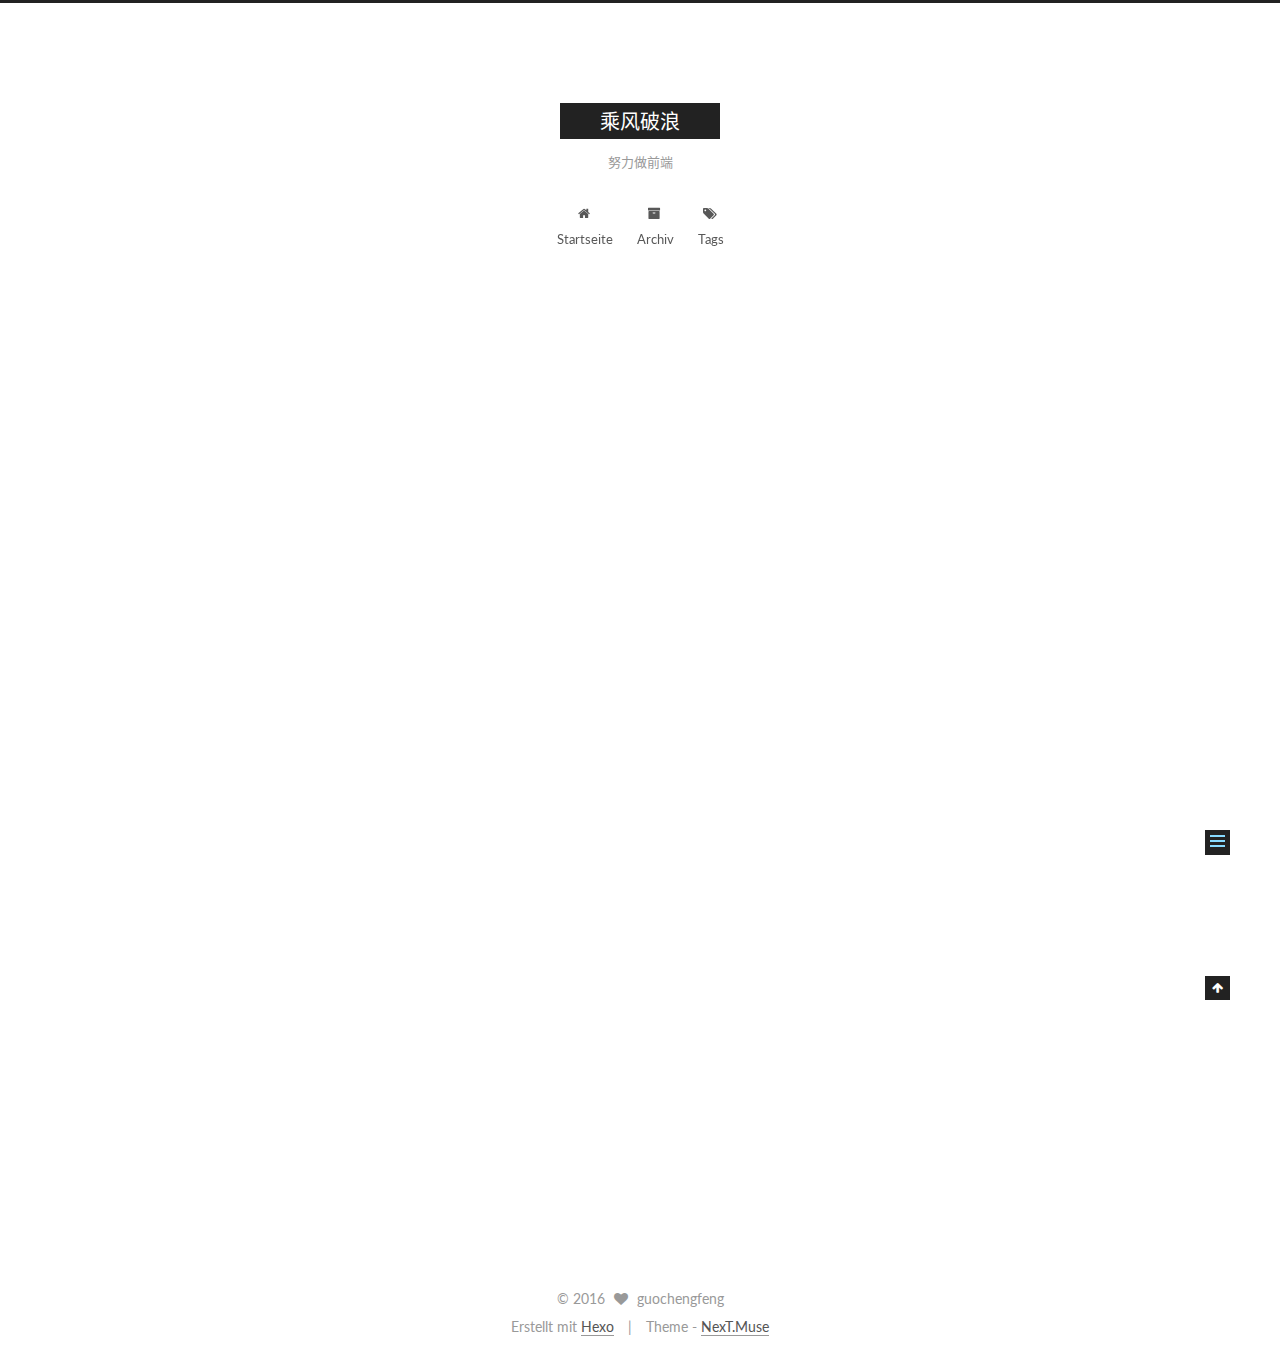
<file: 2016/06/06/Github上个人博客建立过程/index.html>
<!doctype html>



  


<html class="theme-next muse use-motion">
<head>
  <meta charset="UTF-8"/>
<meta http-equiv="X-UA-Compatible" content="IE=edge,chrome=1" />
<meta name="viewport" content="width=device-width, initial-scale=1, maximum-scale=1"/>



<meta http-equiv="Cache-Control" content="no-transform" />
<meta http-equiv="Cache-Control" content="no-siteapp" />












  
  
  <link href="/vendors/fancybox/source/jquery.fancybox.css?v=2.1.5" rel="stylesheet" type="text/css" />




  
  
  
  

  
    
    
  

  

  

  

  

  
    
    
    <link href="//fonts.googleapis.com/css?family=Lato:300,300italic,400,400italic,700,700italic&subset=latin,latin-ext" rel="stylesheet" type="text/css">
  






<link href="/vendors/font-awesome/css/font-awesome.min.css?v=4.4.0" rel="stylesheet" type="text/css" />

<link href="/css/main.css?v=5.0.1" rel="stylesheet" type="text/css" />


  <meta name="keywords" content="Hexo, NexT" />








  <link rel="shortcut icon" type="image/x-icon" href="/favicon.ico?v=5.0.1" />






<meta name="description" content="最近利用Github+Hexo+Node.js在Windows环境下建立了个人博客，过程记录如下：
下载安装GitGit下载地址Git教程
下载安装Node.jsNode.js下载地址
下载安装npm参考npm安装图文教程
配置Hexo参考Hexo免费静态博客安装和使用方法-基于Node.js高效率静态博客程序文章中的第四部分的第6步连接上Github在我实际操作中耽误了好久，其实就是把Githu">
<meta property="og:type" content="article">
<meta property="og:title" content="GGithub上个人博客建立过程">
<meta property="og:url" content="http://yoursite.com/2016/06/06/Github上个人博客建立过程/index.html">
<meta property="og:site_name" content="乘风破浪">
<meta property="og:description" content="最近利用Github+Hexo+Node.js在Windows环境下建立了个人博客，过程记录如下：
下载安装GitGit下载地址Git教程
下载安装Node.jsNode.js下载地址
下载安装npm参考npm安装图文教程
配置Hexo参考Hexo免费静态博客安装和使用方法-基于Node.js高效率静态博客程序文章中的第四部分的第6步连接上Github在我实际操作中耽误了好久，其实就是把Githu">
<meta property="og:updated_time" content="2016-06-06T06:00:56.744Z">
<meta name="twitter:card" content="summary">
<meta name="twitter:title" content="GGithub上个人博客建立过程">
<meta name="twitter:description" content="最近利用Github+Hexo+Node.js在Windows环境下建立了个人博客，过程记录如下：
下载安装GitGit下载地址Git教程
下载安装Node.jsNode.js下载地址
下载安装npm参考npm安装图文教程
配置Hexo参考Hexo免费静态博客安装和使用方法-基于Node.js高效率静态博客程序文章中的第四部分的第6步连接上Github在我实际操作中耽误了好久，其实就是把Githu">



<script type="text/javascript" id="hexo.configuration">
  var NexT = window.NexT || {};
  var CONFIG = {
    scheme: 'Muse',
    sidebar: {"position":"left","display":"post"},
    fancybox: true,
    motion: true,
    duoshuo: {
      userId: 0,
      author: 'Author'
    }
  };
</script>

  <title> GGithub上个人博客建立过程 | 乘风破浪 </title>
</head>

<body itemscope itemtype="http://schema.org/WebPage" lang="zh-CN">

  










  
  
    
  

  <div class="container one-collumn sidebar-position-left page-post-detail ">
    <div class="headband"></div>

    <header id="header" class="header" itemscope itemtype="http://schema.org/WPHeader">
      <div class="header-inner"><div class="site-meta ">
  

  <div class="custom-logo-site-title">
    <a href="/"  class="brand" rel="start">
      <span class="logo-line-before"><i></i></span>
      <span class="site-title">乘风破浪</span>
      <span class="logo-line-after"><i></i></span>
    </a>
  </div>
  <p class="site-subtitle">努力做前端</p>
</div>

<div class="site-nav-toggle">
  <button>
    <span class="btn-bar"></span>
    <span class="btn-bar"></span>
    <span class="btn-bar"></span>
  </button>
</div>

<nav class="site-nav">
  

  
    <ul id="menu" class="menu">
      
        
        <li class="menu-item menu-item-home">
          <a href="/" rel="section">
            
              <i class="menu-item-icon fa fa-fw fa-home"></i> <br />
            
            Startseite
          </a>
        </li>
      
        
        <li class="menu-item menu-item-archives">
          <a href="/archives" rel="section">
            
              <i class="menu-item-icon fa fa-fw fa-archive"></i> <br />
            
            Archiv
          </a>
        </li>
      
        
        <li class="menu-item menu-item-tags">
          <a href="/tags" rel="section">
            
              <i class="menu-item-icon fa fa-fw fa-tags"></i> <br />
            
            Tags
          </a>
        </li>
      

      
    </ul>
  

  
</nav>

 </div>
    </header>

    <main id="main" class="main">
      <div class="main-inner">
        <div class="content-wrap">
          <div id="content" class="content">
            

  <div id="posts" class="posts-expand">
    

  
  

  
  
  

  <article class="post post-type-normal " itemscope itemtype="http://schema.org/Article">

    
      <header class="post-header">

        
        
          <h1 class="post-title" itemprop="name headline">
            
            
              
                GGithub上个人博客建立过程
              
            
          </h1>
        

        <div class="post-meta">
          <span class="post-time">
            <span class="post-meta-item-icon">
              <i class="fa fa-calendar-o"></i>
            </span>
            <span class="post-meta-item-text">Veröffentlicht am</span>
            <time itemprop="dateCreated" datetime="2016-06-06T13:59:44+08:00" content="2016-06-06">
              2016-06-06
            </time>
          </span>

          

          
            
          

          

          
          

          
        </div>
      </header>
    


    <div class="post-body" itemprop="articleBody">

      
      

      
        <p>最近利用Github+Hexo+Node.js在Windows环境下建立了个人博客，过程记录如下：</p>
<h1 id="下载安装Git"><a href="#下载安装Git" class="headerlink" title="下载安装Git"></a>下载安装Git</h1><p><a href="https://git-scm.com/download/" target="_blank" rel="external">Git下载地址</a><br><a href="http://www.liaoxuefeng.com/wiki/0013739516305929606dd18361248578c67b8067c8c017b000/" target="_blank" rel="external">Git教程</a></p>
<h1 id="下载安装Node-js"><a href="#下载安装Node-js" class="headerlink" title="下载安装Node.js"></a>下载安装Node.js</h1><p><a href="http://nodejs.cn/" target="_blank" rel="external">Node.js下载地址</a></p>
<h1 id="下载安装npm"><a href="#下载安装npm" class="headerlink" title="下载安装npm"></a>下载安装npm</h1><p>参考<a href="http://jingyan.baidu.com/article/a17d528506d7f58098c8f2b0.html" target="_blank" rel="external">npm安装图文教程</a></p>
<h1 id="配置Hexo"><a href="#配置Hexo" class="headerlink" title="配置Hexo"></a>配置Hexo</h1><p>参考<a href="http://www.freehao123.com/hexo-node-js/" target="_blank" rel="external">Hexo免费静态博客安装和使用方法-基于Node.js高效率静态博客程序</a><br>文章中的第四部分的第6步连接上Github在我实际操作中耽误了好久，其实就是把Github上面的库clone到本地的<code>xxxxxx.github.io</code>文件夹下，再执行后面的。</p>
<blockquote>
<p><strong>四、Hexo静态博客发布到Github免费空间上</strong><br>6、然后再用Git连接上Github空间上，接着你就可以执行推送到服务器了：hexo generate和hexo deploy</p>
</blockquote>

      
    </div>

    <div>
      
        
      
    </div>

    <div>
      
        

      
    </div>

    <footer class="post-footer">
      

      
        <div class="post-nav">
          <div class="post-nav-next post-nav-item">
            
              <a href="/2016/06/03/hello-world/" rel="next" title="Hello World">
                <i class="fa fa-chevron-left"></i> Hello World
              </a>
            
          </div>

          <div class="post-nav-prev post-nav-item">
            
          </div>
        </div>
      

      
      
    </footer>
  </article>



    <div class="post-spread">
      
    </div>
  </div>


          </div>
          


          
  <div class="comments" id="comments">
    
  </div>


        </div>
        
          
  
  <div class="sidebar-toggle">
    <div class="sidebar-toggle-line-wrap">
      <span class="sidebar-toggle-line sidebar-toggle-line-first"></span>
      <span class="sidebar-toggle-line sidebar-toggle-line-middle"></span>
      <span class="sidebar-toggle-line sidebar-toggle-line-last"></span>
    </div>
  </div>

  <aside id="sidebar" class="sidebar">
    <div class="sidebar-inner">

      

      
        <ul class="sidebar-nav motion-element">
          <li class="sidebar-nav-toc sidebar-nav-active" data-target="post-toc-wrap" >
            Inhaltsverzeichnis
          </li>
          <li class="sidebar-nav-overview" data-target="site-overview">
            Übersicht
          </li>
        </ul>
      

      <section class="site-overview sidebar-panel ">
        <div class="site-author motion-element" itemprop="author" itemscope itemtype="http://schema.org/Person">
          <img class="site-author-image" itemprop="image"
               src="/images/avatar.gif"
               alt="guochengfeng" />
          <p class="site-author-name" itemprop="name">guochengfeng</p>
          <p class="site-description motion-element" itemprop="description"></p>
        </div>
        <nav class="site-state motion-element">
          <div class="site-state-item site-state-posts">
            <a href="/archives">
              <span class="site-state-item-count">2</span>
              <span class="site-state-item-name">Artikel</span>
            </a>
          </div>

          

          

        </nav>

        

        <div class="links-of-author motion-element">
          
        </div>

        
        

        
        

      </section>

      
        <section class="post-toc-wrap motion-element sidebar-panel sidebar-panel-active">
          <div class="post-toc">
            
              
            
            
              <div class="post-toc-content"><ol class="nav"><li class="nav-item nav-level-1"><a class="nav-link" href="#下载安装Git"><span class="nav-number">1.</span> <span class="nav-text">下载安装Git</span></a></li><li class="nav-item nav-level-1"><a class="nav-link" href="#下载安装Node-js"><span class="nav-number">2.</span> <span class="nav-text">下载安装Node.js</span></a></li><li class="nav-item nav-level-1"><a class="nav-link" href="#下载安装npm"><span class="nav-number">3.</span> <span class="nav-text">下载安装npm</span></a></li><li class="nav-item nav-level-1"><a class="nav-link" href="#配置Hexo"><span class="nav-number">4.</span> <span class="nav-text">配置Hexo</span></a></li></ol></div>
            
          </div>
        </section>
      

    </div>
  </aside>


        
      </div>
    </main>

    <footer id="footer" class="footer">
      <div class="footer-inner">
        <div class="copyright" >
  
  &copy; 
  <span itemprop="copyrightYear">2016</span>
  <span class="with-love">
    <i class="fa fa-heart"></i>
  </span>
  <span class="author" itemprop="copyrightHolder">guochengfeng</span>
</div>

<div class="powered-by">
  Erstellt mit  <a class="theme-link" href="http://hexo.io">Hexo</a>
</div>

<div class="theme-info">
  Theme -
  <a class="theme-link" href="https://github.com/iissnan/hexo-theme-next">
    NexT.Muse
  </a>
</div>

        

        
      </div>
    </footer>

    <div class="back-to-top">
      <i class="fa fa-arrow-up"></i>
    </div>
  </div>

  

<script type="text/javascript">
  if (Object.prototype.toString.call(window.Promise) !== '[object Function]') {
    window.Promise = null;
  }
</script>









  



  
  <script type="text/javascript" src="/vendors/jquery/index.js?v=2.1.3"></script>

  
  <script type="text/javascript" src="/vendors/fastclick/lib/fastclick.min.js?v=1.0.6"></script>

  
  <script type="text/javascript" src="/vendors/jquery_lazyload/jquery.lazyload.js?v=1.9.7"></script>

  
  <script type="text/javascript" src="/vendors/velocity/velocity.min.js?v=1.2.1"></script>

  
  <script type="text/javascript" src="/vendors/velocity/velocity.ui.min.js?v=1.2.1"></script>

  
  <script type="text/javascript" src="/vendors/fancybox/source/jquery.fancybox.pack.js?v=2.1.5"></script>


  


  <script type="text/javascript" src="/js/src/utils.js?v=5.0.1"></script>

  <script type="text/javascript" src="/js/src/motion.js?v=5.0.1"></script>



  
  

  
  <script type="text/javascript" src="/js/src/scrollspy.js?v=5.0.1"></script>
<script type="text/javascript" src="/js/src/post-details.js?v=5.0.1"></script>



  


  <script type="text/javascript" src="/js/src/bootstrap.js?v=5.0.1"></script>



  



  




  
  
  

  

  

</body>
</html>
</file>
<file: css/main.css>
/* normalize.css v3.0.2 | MIT License | git.io/normalize */
html {
  font-family: sans-serif; /* 1 */
  -ms-text-size-adjust: 100%; /* 2 */
  -webkit-text-size-adjust: 100%; /* 2 */
}
body {
  margin: 0;
}
article,
aside,
details,
figcaption,
figure,
footer,
header,
hgroup,
main,
menu,
nav,
section,
summary {
  display: block;
}
audio,
canvas,
progress,
video {
  display: inline-block; /* 1 */
  vertical-align: baseline; /* 2 */
}
audio:not([controls]) {
  display: none;
  height: 0;
}
[hidden],
template {
  display: none;
}
a {
  background-color: transparent;
}
a:active,
a:hover {
  outline: 0;
}
abbr[title] {
  border-bottom: 1px dotted;
}
b,
strong {
  font-weight: bold;
}
dfn {
  font-style: italic;
}
h1 {
  font-size: 2em;
  margin: 0.67em 0;
}
mark {
  background: #ff0;
  color: #000;
}
small {
  font-size: 80%;
}
sub,
sup {
  font-size: 75%;
  line-height: 0;
  position: relative;
  vertical-align: baseline;
}
sup {
  top: -0.5em;
}
sub {
  bottom: -0.25em;
}
img {
  border: 0;
}
svg:not(:root) {
  overflow: hidden;
}
figure {
  margin: 1em 40px;
}
hr {
  -moz-box-sizing: content-box;
  box-sizing: content-box;
  height: 0;
}
pre {
  overflow: auto;
}
code,
kbd,
pre,
samp {
  font-family: monospace, monospace;
  font-size: 1em;
}
button,
input,
optgroup,
select,
textarea {
  color: inherit; /* 1 */
  font: inherit; /* 2 */
  margin: 0; /* 3 */
}
button {
  overflow: visible;
}
button,
select {
  text-transform: none;
}
button,
html input[type="button"],
input[type="reset"],
input[type="submit"] {
  -webkit-appearance: button; /* 2 */
  cursor: pointer; /* 3 */
}
button[disabled],
html input[disabled] {
  cursor: default;
}
button::-moz-focus-inner,
input::-moz-focus-inner {
  border: 0;
  padding: 0;
}
input {
  line-height: normal;
}
input[type="checkbox"],
input[type="radio"] {
  box-sizing: border-box; /* 1 */
  padding: 0; /* 2 */
}
input[type="number"]::-webkit-inner-spin-button,
input[type="number"]::-webkit-outer-spin-button {
  height: auto;
}
input[type="search"] {
  -webkit-appearance: textfield; /* 1 */
  -moz-box-sizing: content-box;
  -webkit-box-sizing: content-box; /* 2 */
  box-sizing: content-box;
}
input[type="search"]::-webkit-search-cancel-button,
input[type="search"]::-webkit-search-decoration {
  -webkit-appearance: none;
}
fieldset {
  border: 1px solid #c0c0c0;
  margin: 0 2px;
  padding: 0.35em 0.625em 0.75em;
}
legend {
  border: 0; /* 1 */
  padding: 0; /* 2 */
}
textarea {
  overflow: auto;
}
optgroup {
  font-weight: bold;
}
table {
  border-collapse: collapse;
  border-spacing: 0;
}
td,
th {
  padding: 0;
}
::selection {
  background: #262a30;
  color: #fff;
}
body {
  position: relative;
  font-family: 'Lato', "PingFang SC", "Microsoft YaHei", sans-serif;
  font-size: 14px;
  line-height: 2;
  color: #555;
  background: #fff;
}
@media (max-width: 767px) {
  body {
    padding-right: 0 !important;
  }
}
@media (min-width: 768px) and (max-width: 991px) {
  body {
    padding-right: 0 !important;
  }
}
@media (min-width: 1600px) {
  body {
    font-size: 16px;
  }
}
h1,
h2,
h3,
h4,
h5,
h6 {
  margin: 0;
  padding: 0;
  font-weight: bold;
  line-height: 1.5;
  font-family: 'Lato', "PingFang SC", "Microsoft YaHei", sans-serif;
}
h2,
h3,
h4,
h5,
h6 {
  margin: 20px 0 15px;
}
h1 {
  font-size: 22px;
}
@media (max-width: 767px) {
  h1 {
    font-size: 18px;
  }
}
h2 {
  font-size: 20px;
}
@media (max-width: 767px) {
  h2 {
    font-size: 16px;
  }
}
h3 {
  font-size: 18px;
}
@media (max-width: 767px) {
  h3 {
    font-size: 14px;
  }
}
h4 {
  font-size: 16px;
}
@media (max-width: 767px) {
  h4 {
    font-size: 12px;
  }
}
h5 {
  font-size: 14px;
}
@media (max-width: 767px) {
  h5 {
    font-size: 10px;
  }
}
h6 {
  font-size: 12px;
}
@media (max-width: 767px) {
  h6 {
    font-size: 8px;
  }
}
p {
  margin: 0 0 25px 0;
}
a {
  color: #555;
  text-decoration: none;
  border-bottom: 1px solid #999;
  word-wrap: break-word;
}
a:hover {
  color: #222;
  border-bottom-color: #222;
}
ul {
  list-style: none;
}
blockquote {
  margin: 0;
  padding: 0;
}
img {
  display: block;
  margin: auto;
  max-width: 100%;
  height: auto;
}
hr {
  margin: 40px 0;
  height: 3px;
  border: none;
  background-color: #ddd;
  background-image: repeating-linear-gradient(-45deg, #fff, #fff 4px, transparent 4px, transparent 8px);
}
blockquote {
  padding: 0 15px;
  color: #666;
  border-left: 4px solid #ddd;
}
blockquote cite::before {
  content: "-";
  padding: 0 5px;
}
dt {
  font-weight: 700;
}
dd {
  margin: 0;
  padding: 0;
}
.text-left {
  text-align: left;
}
.text-center {
  text-align: center;
}
.text-right {
  text-align: right;
}
.text-justify {
  text-align: justify;
}
.text-nowrap {
  white-space: nowrap;
}
.text-lowercase {
  text-transform: lowercase;
}
.text-uppercase {
  text-transform: uppercase;
}
.text-capitalize {
  text-transform: capitalize;
}
.center-block {
  display: block;
  margin-left: auto;
  margin-right: auto;
}
.clearfix:before,
.clearfix:after {
  content: " ";
  display: table;
}
.clearfix:after {
  clear: both;
}
.pullquote {
  width: 45%;
}
.pullquote.left {
  float: left;
  margin-left: 5px;
  margin-right: 10px;
}
.pullquote.right {
  float: right;
  margin-left: 10px;
  margin-right: 5px;
}
.affix.affix.affix {
  position: fixed;
}
.translation {
  margin-top: -20px;
  font-size: 14px;
  color: #999;
}
.scrollbar-measure {
  width: 100px;
  height: 100px;
  overflow: scroll;
  position: absolute;
  top: -9999px;
}
.use-motion .motion-element {
  opacity: 0;
}
#local-search-input {
  padding: 3px;
  border: none;
  text-indent: 14px;
  border-radius: 0;
  width: 140px;
  outline: none;
  border-bottom: 1px solid #999;
  background: inherit;
  opacity: 0.5;
}
#local-search-input:focus {
  opacity: 1;
}
.search-icon {
  position: absolute;
  top: 9px;
}
table {
  margin: 20px 0;
  width: 100%;
  border-collapse: collapse;
  border-spacing: 0;
  border: 1px solid #ddd;
  font-size: 14px;
  table-layout: fixed;
  word-wrap: break-all;
}
table>tbody>tr:nth-of-type(odd) {
  background-color: #f9f9f9;
}
table>tbody>tr:hover {
  background-color: #f5f5f5;
}
caption,
th,
td {
  padding: 8px;
  text-align: left;
  vertical-align: middle;
  font-weight: normal;
}
th,
td {
  border-bottom: 3px solid #ddd;
  border-right: 1px solid #eee;
}
th {
  padding-bottom: 10px;
  font-weight: 700;
}
td {
  border-bottom-width: 1px;
}
html,
body {
  height: 100%;
}
.container {
  position: relative;
  min-height: 100%;
}
.header-inner {
  margin: 0 auto;
  padding: 100px 0 70px;
  width: 700px;
}
@media (min-width: 1600px) {
  .container .header-inner {
    width: 900px;
  }
}
.main {
  padding-bottom: 150px;
}
.main-inner {
  margin: 0 auto;
  width: 700px;
}
@media (min-width: 1600px) {
  .container .main-inner {
    width: 900px;
  }
}
.footer {
  position: absolute;
  left: 0;
  bottom: 0;
  width: 100%;
  min-height: 50px;
}
.footer-inner {
  box-sizing: border-box;
  margin: 20px auto;
  width: 700px;
}
@media (min-width: 1600px) {
  .container .footer-inner {
    width: 900px;
  }
}
pre,
.highlight {
  overflow: auto;
  margin: 20px 0;
  padding: 15px;
  font-size: 13px;
  color: #4d4d4c;
  background: #f7f7f7;
  line-height: 1.6;
}
pre,
code {
  font-family: consolas, Menlo, "PingFang SC", "Microsoft YaHei", monospace;
}
code {
  padding: 2px 4px;
  word-break: break-all;
  color: #555;
  background: #eee;
  border-radius: 4px;
  font-size: 13px;
}
pre code {
  padding: 0;
  color: #4d4d4c;
  background: none;
  text-shadow: none;
}
.highlight pre {
  border: none;
  margin: 0;
  padding: 1px;
}
.highlight table {
  margin: 0;
  width: auto;
  border: none;
}
.highlight td {
  border: none;
  padding: 0;
}
.highlight figcaption {
  font-size: 1em;
  color: #4d4d4c;
  line-height: 1em;
  margin-bottom: 1em;
}
.highlight figcaption:before,
.highlight figcaption:after {
  content: " ";
  display: table;
}
.highlight figcaption:after {
  clear: both;
}
.highlight figcaption a {
  float: right;
  color: #4d4d4c;
}
.highlight figcaption a:hover {
  border-bottom-color: #4d4d4c;
}
.highlight .gutter pre {
  color: #666;
  text-align: right;
  padding-right: 20px;
}
.highlight .line {
  height: 20px;
}
.gist table {
  width: auto;
}
.gist table td {
  border: none;
}
pre .comment {
  color: #8e908c;
}
pre .variable,
pre .attribute,
pre .tag,
pre .regexp,
pre .ruby .constant,
pre .xml .tag .title,
pre .xml .pi,
pre .xml .doctype,
pre .html .doctype,
pre .css .id,
pre .css .class,
pre .css .pseudo {
  color: #c82829;
}
pre .number,
pre .preprocessor,
pre .built_in,
pre .literal,
pre .params,
pre .constant,
pre .command {
  color: #f5871f;
}
pre .ruby .class .title,
pre .css .rules .attribute,
pre .string,
pre .value,
pre .inheritance,
pre .header,
pre .ruby .symbol,
pre .xml .cdata,
pre .special,
pre .number,
pre .formula {
  color: #718c00;
}
pre .title,
pre .css .hexcolor {
  color: #3e999f;
}
pre .function,
pre .python .decorator,
pre .python .title,
pre .ruby .function .title,
pre .ruby .title .keyword,
pre .perl .sub,
pre .javascript .title,
pre .coffeescript .title {
  color: #4271ae;
}
pre .keyword,
pre .javascript .function {
  color: #8959a8;
}
.full-image.full-image.full-image {
  border: none;
  max-width: 100%;
  width: auto;
  margin: 20px auto;
}
@media (min-width: 992px) {
  .full-image.full-image.full-image {
    max-width: none;
    width: 126%;
    margin: 0 -13%;
  }
}
.blockquote-center,
.page-home .post-type-quote blockquote,
.page-post-detail .post-type-quote blockquote {
  position: relative;
  margin: 40px 0;
  padding: 0;
  border-left: none;
  text-align: center;
}
.blockquote-center::before,
.page-home .post-type-quote blockquote::before,
.page-post-detail .post-type-quote blockquote::before,
.blockquote-center::after,
.page-home .post-type-quote blockquote::after,
.page-post-detail .post-type-quote blockquote::after {
  position: absolute;
  content: ' ';
  display: block;
  width: 100%;
  height: 24px;
  opacity: 0.2;
  background-repeat: no-repeat;
  background-position: 0 -6px;
  background-size: 22px 22px;
}
.blockquote-center::before,
.page-home .post-type-quote blockquote::before,
.page-post-detail .post-type-quote blockquote::before {
  top: -20px;
  background-image: url("../images/quote-l.svg");
  border-top: 1px solid #ccc;
}
.blockquote-center::after,
.page-home .post-type-quote blockquote::after,
.page-post-detail .post-type-quote blockquote::after {
  bottom: -20px;
  background-image: url("../images/quote-r.svg");
  border-bottom: 1px solid #ccc;
  background-position: 100% 8px;
}
.blockquote-center p,
.page-home .post-type-quote blockquote p,
.page-post-detail .post-type-quote blockquote p,
.blockquote-center div,
.page-home .post-type-quote blockquote div,
.page-post-detail .post-type-quote blockquote div {
  text-align: center;
}
.post .post-body .group-picture img {
  box-sizing: border-box;
  padding: 0 3px;
  border: none;
}
.post .group-picture-row {
  overflow: hidden;
  margin-top: 6px;
}
.post .group-picture-row:first-child {
  margin-top: 0;
}
.post .group-picture-column {
  float: left;
}
.page-post-detail .post-body .group-picture-column {
  float: none;
  margin-top: 10px;
  width: auto !important;
}
.page-post-detail .post-body .group-picture-column img {
  margin: 0 auto;
}
.page-archive .group-picture-container {
  overflow: hidden;
}
.page-archive .group-picture-row {
  float: left;
}
.page-archive .group-picture-row:first-child {
  margin-top: 6px;
}
.page-archive .group-picture-column {
  max-width: 150px;
  max-height: 150px;
}
.btn {
  display: inline-block;
  padding: 0 20px;
  font-size: 14px;
  color: #fff;
  background: #222;
  border: 2px solid #222;
  text-decoration: none;
  border-radius: 0;
  transition-property: background-color;
  transition-duration: 0.2s;
  transition-timing-function: ease-in-out;
  transition-delay: 0s;
}
.btn:hover,
.post-more-link .btn:hover {
  border-color: #222;
  color: #222;
  background: #fff;
}
.btn-bar {
  display: block;
  width: 22px;
  height: 2px;
  background: #555;
  border-radius: 1px;
}
.btn-bar+.btn-bar {
  margin-top: 4px;
}
.pagination {
  margin: 120px 0 40px;
  text-align: center;
  border-top: 1px solid #eee;
}
.page-number-basic,
.pagination .prev,
.pagination .next,
.pagination .page-number,
.pagination .space {
  display: inline-block;
  position: relative;
  top: -1px;
  margin: 0 10px;
  padding: 0 10px;
  line-height: 30px;
}
@media (max-width: 767px) {
  .page-number-basic,
  .pagination .prev,
  .pagination .next,
  .pagination .page-number,
  .pagination .space {
    margin: 0 5px;
  }
}
.pagination .prev,
.pagination .next,
.pagination .page-number {
  border-bottom: 0;
  border-top: 1px solid #eee;
  transition-property: border-color;
  transition-duration: 0.2s;
  transition-timing-function: ease-in-out;
  transition-delay: 0s;
}
.pagination .prev:hover,
.pagination .next:hover,
.pagination .page-number:hover {
  border-top-color: #222;
}
.pagination .space {
  padding: 0;
  margin: 0;
}
.pagination .prev {
  margin-left: 0;
}
.pagination .next {
  margin-right: 0;
}
.pagination .page-number.current {
  color: #fff;
  background: #ccc;
  border-top-color: #ccc;
}
@media (max-width: 767px) {
  .pagination {
    border-top: none;
  }
  .pagination .prev,
  .pagination .next,
  .pagination .page-number {
    margin-bottom: 10px;
    border-top: 0;
    border-bottom: 1px solid #eee;
  }
  .pagination .prev:hover,
  .pagination .next:hover,
  .pagination .page-number:hover {
    border-bottom-color: #222;
  }
}
.comments {
  margin: 60px 20px 0;
}
.tag-cloud {
  text-align: center;
}
.tag-cloud a {
  display: inline-block;
  margin: 10px;
}
.back-to-top {
  box-sizing: border-box;
  position: fixed;
  bottom: -100px;
  right: 50px;
  z-index: 1050;
  padding: 0 6px;
  width: 25px;
  background: #222;
  font-size: 12px;
  opacity: 1;
  color: #fff;
  cursor: pointer;
  text-align: center;
  -webkit-transform: translateZ(0);
  transition-property: bottom;
  transition-duration: 0.2s;
  transition-timing-function: ease-in-out;
  transition-delay: 0s;
}
@media (max-width: 767px) {
  .back-to-top {
    display: none;
  }
}
@media (min-width: 768px) and (max-width: 991px) {
  .back-to-top {
    display: none;
  }
}
.back-to-top.back-to-top-on {
  bottom: 19px;
}
.header {
  background: #fff;
}
.header-inner {
  position: relative;
}
.headband {
  height: 3px;
  background: #222;
}
.site-meta {
  margin: 0;
  text-align: center;
}
@media (max-width: 767px) {
  .site-meta {
    text-align: center;
  }
}
.brand {
  position: relative;
  display: inline-block;
  padding: 0 40px;
  color: #fff;
  background: #222;
  border-bottom: none;
}
.brand:hover {
  color: #fff;
}
.logo {
  display: inline-block;
  margin-right: 5px;
  line-height: 36px;
  vertical-align: top;
}
.site-title {
  display: inline-block;
  vertical-align: top;
  line-height: 36px;
  font-size: 20px;
  font-weight: normal;
  font-family: 'Lato', "PingFang SC", "Microsoft YaHei", sans-serif;
}
.site-subtitle {
  margin-top: 10px;
  font-size: 13px;
  color: #999;
}
.use-motion .brand {
  opacity: 0;
}
.use-motion .logo,
.use-motion .site-title,
.use-motion .site-subtitle {
  opacity: 0;
  position: relative;
  top: -10px;
}
.site-nav-toggle {
  display: none;
  position: absolute;
  top: 10px;
  left: 10px;
}
@media (max-width: 767px) {
  .site-nav-toggle {
    display: block;
  }
}
.site-nav-toggle button {
  margin-top: 2px;
  padding: 9px 10px;
  background: transparent;
  border: none;
}
@media (max-width: 767px) {
  .site-nav {
    display: none;
    margin: 0 -10px;
    padding: 0 10px;
    clear: both;
    border-top: 1px solid #ddd;
  }
}
@media (min-width: 768px) and (max-width: 991px) {
  .site-nav {
    display: block !important;
  }
}
@media (min-width: 992px) {
  .site-nav {
    display: block !important;
  }
}
.menu {
  margin-top: 20px;
  padding-left: 0;
  text-align: center;
}
.menu .menu-item {
  display: inline-block;
  margin: 0 10px;
}
@media screen and (max-width: 767px) {
  .menu .menu-item {
    margin-top: 10px;
  }
}
.menu .menu-item a {
  display: block;
  font-size: 13px;
  text-transform: capitalize;
  line-height: inherit;
  border-bottom: 1px solid transparent;
  transition-property: border-color;
  transition-duration: 0.2s;
  transition-timing-function: ease-in-out;
  transition-delay: 0s;
}
.menu .menu-item a:hover {
  border-bottom-color: #222;
}
.menu .menu-item .fa {
  margin-right: 5px;
}
.use-motion .menu-item {
  opacity: 0;
}
.post-body {
  font-family: 'Lato', "PingFang SC", "Microsoft YaHei", sans-serif;
}
@media (max-width: 767px) {
  .post-body {
    word-break: break-word;
  }
}
.post-body .fancybox img {
  display: block !important;
  margin: 0 auto;
  cursor: pointer;
  cursor: zoom-in;
  cursor: -webkit-zoom-in;
}
.post-body .image-caption,
.post-body .figure .caption {
  margin: 10px auto 15px;
  text-align: center;
  font-size: 14px;
  color: #999;
  font-weight: bold;
  line-height: 1;
}
.post-sticky-flag {
  display: inline-block;
  font-size: 16px;
  -ms-transform: rotate(30deg);
  -webkit-transform: rotate(30deg);
  -moz-transform: rotate(30deg);
  -ms-transform: rotate(30deg);
  -o-transform: rotate(30deg);
  transform: rotate(30deg);
}
.posts-expand {
  padding-top: 40px;
}
@media (max-width: 767px) {
  .posts-expand {
    margin: 0 20px;
  }
  .post-body pre,
  .post-body .highlight {
    padding: 10px;
  }
  .post-body pre .gutter pre,
  .post-body .highlight .gutter pre {
    padding-right: 10px;
  }
}
@media (min-width: 992px) {
  .posts-expand .post-body {
    text-align: justify;
  }
}
.posts-expand .post-body h2,
.posts-expand .post-body h3,
.posts-expand .post-body h4,
.posts-expand .post-body h5,
.posts-expand .post-body h6 {
  padding-top: 10px;
}
.posts-expand .post-body h2 .header-anchor,
.posts-expand .post-body h3 .header-anchor,
.posts-expand .post-body h4 .header-anchor,
.posts-expand .post-body h5 .header-anchor,
.posts-expand .post-body h6 .header-anchor {
  float: right;
  margin-left: 10px;
  color: #ccc;
  border-bottom-style: none;
  visibility: hidden;
}
.posts-expand .post-body h2 .header-anchor:hover,
.posts-expand .post-body h3 .header-anchor:hover,
.posts-expand .post-body h4 .header-anchor:hover,
.posts-expand .post-body h5 .header-anchor:hover,
.posts-expand .post-body h6 .header-anchor:hover {
  color: inherit;
}
.posts-expand .post-body h2:hover .header-anchor,
.posts-expand .post-body h3:hover .header-anchor,
.posts-expand .post-body h4:hover .header-anchor,
.posts-expand .post-body h5:hover .header-anchor,
.posts-expand .post-body h6:hover .header-anchor {
  visibility: visible;
}
.posts-expand .post-body ul li {
  list-style: circle;
}
.posts-expand .post-body img {
  box-sizing: border-box;
  margin: auto;
  padding: 3px;
  border: 1px solid #ddd;
}
.posts-expand .fancybox img {
  margin: 0 auto;
}
@media (max-width: 767px) {
  .posts-collapse {
    margin: 0 20px;
  }
  .posts-collapse .post-title,
  .posts-collapse .post-meta {
    display: block;
    width: auto;
    text-align: left;
  }
}
.posts-collapse {
  position: relative;
  z-index: 1010;
  margin-left: 55px;
}
.posts-collapse::after {
  content: " ";
  position: absolute;
  top: 20px;
  left: 0;
  margin-left: -2px;
  width: 4px;
  height: 100%;
  background: #f5f5f5;
  z-index: -1;
}
@media (max-width: 767px) {
  .posts-collapse {
    margin: 0 20px;
  }
}
.posts-collapse .collection-title {
  position: relative;
  margin: 60px 0;
}
.posts-collapse .collection-title h2 {
  margin-left: 20px;
}
.posts-collapse .collection-title small {
  color: #bbb;
}
.posts-collapse .collection-title::before {
  content: " ";
  position: absolute;
  left: 0;
  top: 50%;
  margin-left: -4px;
  margin-top: -4px;
  width: 8px;
  height: 8px;
  background: #bbb;
  border-radius: 50%;
}
.posts-collapse .post {
  margin: 30px 0;
}
.posts-collapse .post-header {
  position: relative;
  transition-duration: 0.2s;
  transition-timing-function: ease-in-out;
  transition-delay: 0s;
  transition-property: border;
  border-bottom: 1px dashed #ccc;
}
.posts-collapse .post-header::before {
  content: " ";
  position: absolute;
  left: 0;
  top: 12px;
  width: 6px;
  height: 6px;
  margin-left: -4px;
  background: #bbb;
  border-radius: 50%;
  border: 1px solid #fff;
  transition-duration: 0.2s;
  transition-timing-function: ease-in-out;
  transition-delay: 0s;
  transition-property: background;
}
.posts-collapse .post-header:hover {
  border-bottom-color: #666;
}
.posts-collapse .post-header:hover::before {
  background: #222;
}
.posts-collapse .post-meta {
  position: absolute;
  font-size: 12px;
  left: 20px;
  top: 5px;
}
.posts-collapse .post-comments-count {
  display: none;
}
.posts-collapse .post-title {
  margin-left: 60px;
  font-size: 16px;
  font-weight: normal;
  line-height: inherit;
}
.posts-collapse .post-title::after {
  margin-left: 3px;
  opacity: 0.6;
}
.posts-collapse .post-title a {
  color: #666;
  border-bottom: none;
}
.page-home .post-type-quote .post-header,
.page-post-detail .post-type-quote .post-header,
.page-home .post-type-quote .post-tags,
.page-post-detail .post-type-quote .post-tags {
  display: none;
}
.posts-expand .post-title {
  font-size: 26px;
  text-align: center;
  word-break: break-word;
  font-weight: 400;
}
@media (max-width: 767px) {
  .posts-expand .post-title {
    font-size: 22px;
  }
}
.posts-expand .post-title-link {
  display: inline-block;
  position: relative;
  color: #555;
  border-bottom: none;
  line-height: 1.2;
  vertical-align: top;
}
.posts-expand .post-title-link::before {
  content: "";
  position: absolute;
  width: 100%;
  height: 2px;
  bottom: 0;
  left: 0;
  background-color: #000;
  visibility: hidden;
  -webkit-transform: scaleX(0);
  -moz-transform: scaleX(0);
  -ms-transform: scaleX(0);
  -o-transform: scaleX(0);
  transform: scaleX(0);
  transition-duration: 0.2s;
  transition-timing-function: ease-in-out;
  transition-delay: 0s;
}
.posts-expand .post-title-link:hover::before {
  visibility: visible;
  -webkit-transform: scaleX(1);
  -moz-transform: scaleX(1);
  -ms-transform: scaleX(1);
  -o-transform: scaleX(1);
  transform: scaleX(1);
}
.posts-expand .post-title-link .fa {
  font-size: 16px;
}
.posts-expand .post-meta {
  margin: 3px 0 60px 0;
  color: #999;
  font-family: 'Lato', "PingFang SC", "Microsoft YaHei", sans-serif;
  font-size: 12px;
  text-align: center;
}
.posts-expand .post-meta .post-category-list {
  display: inline-block;
  margin: 0;
  padding: 3px;
}
.posts-expand .post-meta .post-category-list-link {
  color: #999;
}
.post-meta-item-icon {
  display: none;
  margin-right: 3px;
}
@media (min-width: 768px) and (max-width: 991px) {
  .post-meta-item-icon {
    display: inline-block;
  }
}
@media (max-width: 767px) {
  .post-meta-item-icon {
    display: inline-block;
  }
}
@media (min-width: 768px) and (max-width: 991px) {
  .post-meta-item-text {
    display: none;
  }
}
@media (max-width: 767px) {
  .post-meta-item-text {
    display: none;
  }
}
@media (max-width: 767px) {
  .posts-expand .post-comments-count {
    display: none;
  }
}
.post-more-link {
  margin-top: 50px;
}
.post-more-link .btn {
  color: #fff;
  font-size: 14px;
  background: #222;
  border-radius: 0;
  line-height: 2;
}
.posts-expand .post-tags {
  margin-top: 40px;
  text-align: center;
}
.posts-expand .post-tags a {
  display: inline-block;
  margin-right: 10px;
  font-size: 13px;
}
.post-nav {
  overflow: hidden;
  margin-top: 60px;
  padding: 10px;
  white-space: nowrap;
  border-top: 1px solid #eee;
}
.post-nav-item {
  display: inline-block;
  width: 50%;
  white-space: normal;
}
.post-nav-item a {
  position: relative;
  display: inline-block;
  line-height: 25px;
  font-size: 14px;
  color: #555;
  border-bottom: none;
}
.post-nav-item a:hover {
  color: #222;
  border-bottom: none;
}
.post-nav-item a:active {
  top: 2px;
}
.post-nav-item a i {
  font-size: 12px;
}
.post-nav-prev {
  text-align: right;
}
.posts-expand .post-eof {
  display: block;
  margin: 80px auto 60px;
  width: 8%;
  height: 1px;
  background: #ccc;
  text-align: center;
}
.post:last-child .post-eof.post-eof.post-eof {
  display: none;
}
.post-gallery {
  display: table;
  table-layout: fixed;
  width: 100%;
  border-collapse: separate;
}
.post-gallery-row {
  display: table-row;
}
.post-gallery .post-gallery-img {
  display: table-cell;
  text-align: center;
  vertical-align: middle;
  border: none;
}
.post-gallery .post-gallery-img img {
  max-width: 100%;
  max-height: 100%;
  border: none;
}
.fancybox-close,
.fancybox-close:hover {
  border: none;
}
.sidebar {
  position: fixed;
  right: 0;
  top: 0;
  bottom: 0;
  width: 0;
  z-index: 1040;
  box-shadow: inset 0 2px 6px #000;
  background: #222;
  -webkit-transform: translateZ(0);
}
.sidebar a {
  color: #999;
  border-bottom-color: #555;
}
.sidebar a:hover {
  color: #eee;
}
@media (min-width: 768px) and (max-width: 991px) {
  .sidebar {
    display: none !important;
  }
}
@media (max-width: 767px) {
  .sidebar {
    display: none !important;
  }
}
.sidebar-inner {
  position: relative;
  padding: 20px 10px;
  color: #999;
  text-align: center;
}
.sidebar-toggle {
  position: fixed;
  right: 50px;
  bottom: 45px;
  width: 15px;
  height: 15px;
  padding: 5px;
  background: #222;
  line-height: 0;
  z-index: 1050;
  cursor: pointer;
  -webkit-transform: translateZ(0);
}
@media (min-width: 768px) and (max-width: 991px) {
  .sidebar-toggle {
    display: none;
  }
}
@media (max-width: 767px) {
  .sidebar-toggle {
    display: none;
  }
}
.sidebar-toggle-line {
  position: relative;
  display: inline-block;
  vertical-align: top;
  height: 2px;
  width: 100%;
  background: #fff;
  margin-top: 3px;
}
.sidebar-toggle-line:first-child {
  margin-top: 0;
}
.site-author-image {
  display: block;
  margin: 0 auto;
  padding: 2px;
  max-width: 96px;
  height: auto;
  border: 2px solid #333;
}
.site-author-name {
  margin: 5px 0 0;
  text-align: center;
  color: #f5f5f5;
  font-weight: normal;
}
.site-description {
  margin-top: 5px;
  text-align: center;
  font-size: 14px;
  color: #999;
}
.site-state {
  overflow: hidden;
  line-height: 1.4;
  white-space: nowrap;
  text-align: center;
}
.site-state-item {
  display: inline-block;
  padding: 0 15px;
  border-left: 1px solid #333;
}
.site-state-item:first-child {
  border-left: none;
}
.site-state-item a {
  border-bottom: none;
}
.site-state-item-count {
  display: block;
  text-align: center;
  color: inherit;
  font-weight: 600;
  font-size: 18px;
}
.site-state-item-name {
  font-size: 13px;
  color: inherit;
}
.feed-link {
  margin-top: 20px;
}
.feed-link a {
  display: inline-block;
  padding: 0 15px;
  color: #fc6423;
  border: 1px solid #fc6423;
  border-radius: 4px;
}
.feed-link a i {
  color: #fc6423;
  font-size: 14px;
}
.feed-link a:hover {
  color: #fff;
  background: #fc6423;
}
.feed-link a:hover i {
  color: #fff;
}
.links-of-author {
  margin-top: 20px;
}
.links-of-author a {
  display: inline-block;
  vertical-align: middle;
  margin-right: 10px;
  margin-bottom: 10px;
  border-bottom-color: #555;
  font-size: 13px;
}
.links-of-author a:before {
  display: inline-block;
  vertical-align: middle;
  margin-right: 3px;
  content: " ";
  width: 4px;
  height: 4px;
  border-radius: 50%;
  background: #cd86a6;
}
.links-of-blogroll {
  font-size: 13px;
}
.links-of-blogroll-title {
  margin-top: 20px;
  font-size: 14px;
  font-weight: 600;
}
.links-of-blogroll-list {
  margin: 0;
  padding: 0;
}
.links-of-blogroll-item {
  padding: 2px 10px;
}
.sidebar-nav {
  margin: 0 0 20px;
  padding-left: 0;
}
.sidebar-nav li {
  display: inline-block;
  cursor: pointer;
  border-bottom: 1px solid transparent;
  font-size: 14px;
  color: #555;
}
.sidebar-nav li:hover {
  color: #f5f5f5;
}
.page-post-detail .sidebar-nav-toc {
  padding: 0 5px;
}
.page-post-detail .sidebar-nav-overview {
  margin-left: 10px;
}
.sidebar-nav .sidebar-nav-active {
  color: #87daff;
  border-bottom-color: #87daff;
}
.sidebar-nav .sidebar-nav-active:hover {
  color: #87daff;
}
.sidebar-panel {
  display: none;
}
.sidebar-panel-active {
  display: block;
}
.post-toc-empty {
  font-size: 14px;
  color: #666;
}
.post-toc-wrap {
  overflow: hidden;
}
.post-toc {
  overflow: auto;
}
.post-toc ol {
  margin: 0;
  padding: 0 2px 5px 10px;
  text-align: left;
  list-style: none;
  font-size: 14px;
}
.post-toc ol > ol {
  padding-left: 0;
}
.post-toc ol a {
  transition-duration: 0.2s;
  transition-timing-function: ease-in-out;
  transition-delay: 0s;
  transition-property: all;
  color: #999;
  border-bottom-color: #555;
}
.post-toc ol a:hover {
  color: #ccc;
  border-bottom-color: #ccc;
}
.post-toc .nav-item {
  overflow: hidden;
  text-overflow: ellipsis;
  white-space: nowrap;
  line-height: 1.8;
}
.post-toc .nav .nav-child {
  display: none;
}
.post-toc .nav .active > .nav-child {
  display: block;
}
.post-toc .nav .active-current > .nav-child {
  display: block;
}
.post-toc .nav .active-current > .nav-child > .nav-item {
  display: block;
}
.post-toc .nav .active > a {
  color: #87daff;
  border-bottom-color: #87daff;
}
.post-toc .nav .active-current > a {
  color: #87daff;
}
.post-toc .nav .active-current > a:hover {
  color: #87daff;
}
.footer {
  font-size: 14px;
  color: #999;
}
.footer img {
  border: none;
}
.footer-inner {
  text-align: center;
}
.with-love {
  display: inline-block;
  margin: 0 5px;
}
.powered-by,
.theme-info {
  display: inline-block;
}
.powered-by {
  margin-right: 10px;
}
.powered-by::after {
  content: "|";
  padding-left: 10px;
}
.cc-license {
  margin-top: 10px;
  text-align: center;
}
.cc-license .cc-opacity {
  opacity: 0.7;
  border-bottom: none;
}
.cc-license .cc-opacity:hover {
  opacity: 0.9;
}
.cc-license img {
  display: inline-block;
}
.theme-next #ds-thread #ds-reset {
  color: #555;
}
.theme-next #ds-thread #ds-reset .ds-replybox {
  margin-bottom: 30px;
}
.theme-next #ds-thread #ds-reset .ds-replybox .ds-avatar,
.theme-next #ds-reset .ds-avatar img {
  box-shadow: none;
}
.theme-next #ds-thread #ds-reset .ds-textarea-wrapper {
  border-color: #c7d4e1;
  background: none;
  border-top-right-radius: 3px;
  border-top-left-radius: 3px;
}
.theme-next #ds-thread #ds-reset .ds-textarea-wrapper textarea {
  height: 60px;
}
.theme-next #ds-reset .ds-rounded-top {
  border-radius: 0;
}
.theme-next #ds-thread #ds-reset .ds-post-toolbar {
  box-sizing: border-box;
  border: 1px solid #c7d4e1;
  background: #f6f8fa;
}
.theme-next #ds-thread #ds-reset .ds-post-options {
  height: 40px;
  border: none;
  background: none;
}
.theme-next #ds-thread #ds-reset .ds-toolbar-buttons {
  top: 11px;
}
.theme-next #ds-thread #ds-reset .ds-sync {
  top: 5px;
}
.theme-next #ds-thread #ds-reset .ds-post-button {
  top: 4px;
  right: 5px;
  width: 90px;
  height: 30px;
  border: 1px solid #c5ced7;
  border-radius: 3px;
  background-image: linear-gradient(#fbfbfc, #f5f7f9);
  color: #60676d;
}
.theme-next #ds-thread #ds-reset .ds-post-button:hover {
  background-position: 0 -30px;
  color: #60676d;
}
.theme-next #ds-thread #ds-reset .ds-comments-info {
  padding: 10px 0;
}
.theme-next #ds-thread #ds-reset .ds-sort {
  display: none;
}
.theme-next #ds-thread #ds-reset li.ds-tab a.ds-current {
  border: none;
  background: #f6f8fa;
  color: #60676d;
}
.theme-next #ds-thread #ds-reset li.ds-tab a.ds-current:hover {
  background-color: #e9f0f7;
  color: #60676d;
}
.theme-next #ds-thread #ds-reset li.ds-tab a {
  border-radius: 2px;
  padding: 5px;
}
.theme-next #ds-thread #ds-reset .ds-login-buttons p {
  color: #999;
  line-height: 36px;
}
.theme-next #ds-thread #ds-reset .ds-login-buttons .ds-service-list li {
  height: 28px;
}
.theme-next #ds-thread #ds-reset .ds-service-list a {
  background: none;
  padding: 5px;
  border: 1px solid;
  border-radius: 3px;
  text-align: center;
}
.theme-next #ds-thread #ds-reset .ds-service-list a:hover {
  color: #fff;
  background: #666;
}
.theme-next #ds-thread #ds-reset .ds-service-list .ds-weibo {
  color: #fc9b00;
  border-color: #fc9b00;
}
.theme-next #ds-thread #ds-reset .ds-service-list .ds-weibo:hover {
  background: #fc9b00;
}
.theme-next #ds-thread #ds-reset .ds-service-list .ds-qq {
  color: #60a3ec;
  border-color: #60a3ec;
}
.theme-next #ds-thread #ds-reset .ds-service-list .ds-qq:hover {
  background: #60a3ec;
}
.theme-next #ds-thread #ds-reset .ds-service-list .ds-renren {
  color: #2e7ac4;
  border-color: #2e7ac4;
}
.theme-next #ds-thread #ds-reset .ds-service-list .ds-renren:hover {
  background: #2e7ac4;
}
.theme-next #ds-thread #ds-reset .ds-service-list .ds-douban {
  color: #37994c;
  border-color: #37994c;
}
.theme-next #ds-thread #ds-reset .ds-service-list .ds-douban:hover {
  background: #37994c;
}
.theme-next #ds-thread #ds-reset .ds-service-list .ds-kaixin {
  color: #fef20d;
  border-color: #fef20d;
}
.theme-next #ds-thread #ds-reset .ds-service-list .ds-kaixin:hover {
  background: #fef20d;
}
.theme-next #ds-thread #ds-reset .ds-service-list .ds-netease {
  color: #f00;
  border-color: #f00;
}
.theme-next #ds-thread #ds-reset .ds-service-list .ds-netease:hover {
  background: #f00;
}
.theme-next #ds-thread #ds-reset .ds-service-list .ds-sohu {
  color: #ffcb05;
  border-color: #ffcb05;
}
.theme-next #ds-thread #ds-reset .ds-service-list .ds-sohu:hover {
  background: #ffcb05;
}
.theme-next #ds-thread #ds-reset .ds-service-list .ds-baidu {
  color: #2831e0;
  border-color: #2831e0;
}
.theme-next #ds-thread #ds-reset .ds-service-list .ds-baidu:hover {
  background: #2831e0;
}
.theme-next #ds-thread #ds-reset .ds-service-list .ds-google {
  color: #166bec;
  border-color: #166bec;
}
.theme-next #ds-thread #ds-reset .ds-service-list .ds-google:hover {
  background: #166bec;
}
.theme-next #ds-thread #ds-reset .ds-service-list .ds-weixin {
  color: #00ce0d;
  border-color: #00ce0d;
}
.theme-next #ds-thread #ds-reset .ds-service-list .ds-weixin:hover {
  background: #00ce0d;
}
.theme-next #ds-thread #ds-reset .ds-service-list .ds-more-services {
  border: none;
}
.theme-next #ds-thread #ds-reset .ds-service-list .ds-more-services:hover {
  background: none;
}
.theme-next #ds-reset .duoshuo-ua-admin {
  display: inline-block;
  color: #f00;
}
.theme-next #ds-reset .duoshuo-ua-platform,
.theme-next #ds-reset .duoshuo-ua-browser {
  color: #ccc;
}
.theme-next #ds-reset .duoshuo-ua-platform .fa,
.theme-next #ds-reset .duoshuo-ua-browser .fa {
  display: inline-block;
  margin-right: 3px;
}
.theme-next #ds-reset .duoshuo-ua-separator {
  display: inline-block;
  margin-left: 5px;
}
.theme-next .this_ua {
  background-color: #ccc !important;
  border-radius: 4px;
  padding: 0 5px !important;
  margin: 1px 1px !important;
  border: 1px solid #bbb !important;
  color: #fff;
  display: inline-block !important;
}
.theme-next .this_ua.admin {
  background-color: #d9534f !important;
  border-color: #d9534f !important;
}
.theme-next .this_ua.platform.iOS,
.theme-next .this_ua.platform.Mac,
.theme-next .this_ua.platform.Windows {
  background-color: #39b3d7 !important;
  border-color: #46b8da !important;
}
.theme-next .this_ua.platform.Linux {
  background-color: #3a3a3a !important;
  border-color: #1f1f1f !important;
}
.theme-next .this_ua.platform.Android {
  background-color: #00c47d !important;
  border-color: #01b171 !important;
}
.theme-next .this_ua.browser.Mobile,
.theme-next .this_ua.browser.Chrome {
  background-color: #5cb85c !important;
  border-color: #4cae4c !important;
}
.theme-next .this_ua.browser.Firefox {
  background-color: #f0ad4e !important;
  border-color: #eea236 !important;
}
.theme-next .this_ua.browser.Maxthon,
.theme-next .this_ua.browser.IE {
  background-color: #428bca !important;
  border-color: #357ebd !important;
}
.theme-next .this_ua.browser.baidu,
.theme-next .this_ua.browser.UCBrowser,
.theme-next .this_ua.browser.Opera {
  background-color: #d9534f !important;
  border-color: #d43f3a !important;
}
.theme-next .this_ua.browser.Android,
.theme-next .this_ua.browser.QQBrowser {
  background-color: #78ace9 !important;
  border-color: #4cae4c !important;
}
.post-spread {
  margin-top: 20px;
  text-align: center;
}
.jiathis_style {
  display: inline-block;
}
.jiathis_style a {
  border: none;
}
.post-spread {
  margin-top: 20px;
  text-align: center;
}
.bdshare-slide-button-box a {
  border: none;
}
.bdsharebuttonbox {
  display: inline-block;
}
.bdsharebuttonbox a {
  border: none;
}
ul.search-result-list {
  padding-left: 0px;
  margin: 0px 5px 0px 8px;
}
p.search-result {
  border-bottom: 1px dashed #ccc;
  padding: 5px 0;
}
a.search-result-title {
  font-weight: bold;
}
a.search-result {
  border-bottom: transparent;
  display: block;
  white-space: nowrap;
  overflow: hidden;
  text-overflow: ellipsis;
}
.search-keyword {
  border-bottom: 1px dashed #4088b8;
  font-weight: bold;
}
#local-search-result {
  height: 90%;
  overflow: auto;
}
.popup {
  display: none;
  position: fixed;
  top: 10%;
  left: 50%;
  width: 700px;
  height: 80%;
  margin-left: -350px;
  padding: 3px 0 0 10px;
  background: #fff;
  color: #333;
  z-index: 9999;
  border-radius: 5px;
}
@media (max-width: 767px) {
  .popup {
    padding: 3px;
    top: 0;
    left: 0;
    margin: 0;
    width: 100%;
    height: 100%;
    border-radius: 0px;
  }
}
.popoverlay {
  position: fixed;
  width: 100%;
  height: 100%;
  top: 0px;
  left: 0px;
  z-index: 2080;
  background-color: rgba(0,0,0,0.3);
}
#local-search-input {
  margin-bottom: 10px;
  width: 50%;
}
.popup-btn-close {
  position: absolute;
  top: 6px;
  right: 14px;
  color: #4ebd79;
  font-size: 14px;
  font-weight: bold;
  text-transform: uppercase;
  cursor: pointer;
}
#no-result {
  position: absolute;
  left: 44%;
  top: 42%;
  color: #ccc;
}
.site-uv,
.site-pv,
.page-pv {
  display: inline-block;
}
.site-uv .busuanzi-value,
.site-pv .busuanzi-value,
.page-pv .busuanzi-value {
  margin: 0 5px;
}
.site-uv {
  margin-right: 10px;
}
.site-uv::after {
  content: "|";
  padding-left: 10px;
}
.use-motion .post {
  opacity: 0;
}
.page-archive .archive-page-counter {
  position: relative;
  top: 3px;
  left: 20px;
}
@media (max-width: 767px) {
  .page-archive .archive-page-counter {
    top: 5px;
  }
}
.page-archive .posts-collapse .archive-move-on {
  position: absolute;
  top: 11px;
  left: 0;
  margin-left: -6px;
  width: 10px;
  height: 10px;
  opacity: 0.5;
  background: #555;
  border: 1px solid #fff;
  border-radius: 50%;
}
.category-all-page .category-all-title {
  text-align: center;
}
.category-all-page .category-all {
  margin-top: 20px;
}
.category-all-page .category-list {
  margin: 0;
  padding: 0;
  list-style: none;
}
.category-all-page .category-list-item {
  margin: 5px 10px;
}
.category-all-page .category-list-count {
  color: #bbb;
}
.category-all-page .category-list-count:before {
  display: inline;
  content: " (";
}
.category-all-page .category-list-count:after {
  display: inline;
  content: ") ";
}
.category-all-page .category-list-child {
  padding-left: 10px;
}
.page-post-detail .sidebar-toggle-line {
  background: #87daff;
}
.page-post-detail .comments {
  overflow: hidden;
}
@media (max-width: 767px) {
  .header-inner,
  .container .main-inner,
  .footer-inner {
    width: auto;
  }
}
.custom-logo .site-meta-headline {
  text-align: center;
}
.custom-logo .brand {
  background: none;
}
.custom-logo .site-title {
  margin: 10px auto 0;
  font-size: 24px;
  color: #222;
}
.custom-logo .site-title a {
  border: none;
}
.custom-logo-image {
  margin: 0 auto;
  padding: 5px;
  max-width: 150px;
  background: #fff;
}
@media (max-width: 767px) {
  .site-nav {
    position: absolute;
    left: 0;
    top: 52px;
    margin: 0;
    width: 100%;
    padding: 0;
    background: #fff;
    border-bottom: 1px solid #ddd;
  }
}
@media (max-width: 767px) {
  .menu {
    text-align: left;
  }
}
@media (max-width: 767px) {
  .menu .menu-item {
    display: block;
    margin: 0 10px;
    vertical-align: top;
  }
}
@media (max-width: 767px) {
  .menu .menu-item br {
    display: none;
  }
}
@media (max-width: 767px) {
  .menu .menu-item a {
    padding: 5px 10px;
  }
}
.menu .menu-item .fa {
  margin-right: 0;
}
.site-search form {
  display: none;
}
.links-of-blogroll-inline .links-of-blogroll-item {
  display: inline-block;
}
</file>
